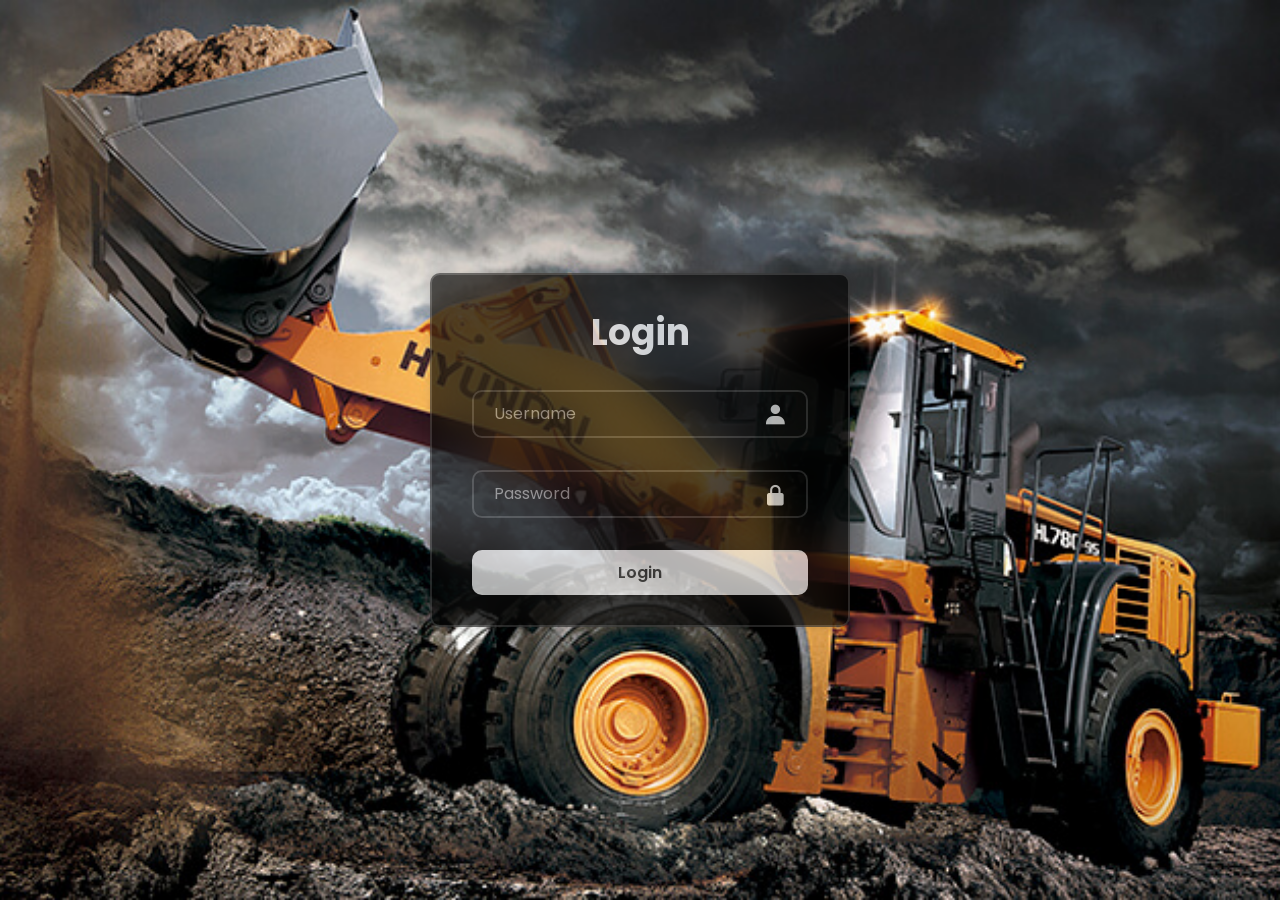
<file: index.html>
<!DOCTYPE html>
<html lang="en">
<head>
  <meta charset="UTF-8">
  <meta http-equiv="Content-Type" content="text/html">
  <meta name="viewport" content="width=device-width, initial-scale=1.0">
  <link href="https://unpkg.com/boxicons@2.1.4/css/boxicons.min.css" rel="stylesheet" type="text/css">
  <link rel="stylesheet" href="css/index.css" type="text/css">
  <title>Imacsa System</title>
</head>
<body>
  <main>
    <div id="login-1">
      <form name="form" id="login-form" autocomplete="off">
        <h1>Login</h1>
        <div class="input-user">
          <input type="text" id="username" name="username" placeholder="Username" required>
          <i class='bx bxs-user'></i>
        </div>
        <div class="input-password">
          <input type="password" id="password" name="password" placeholder="Password" required>
          <i class="bx bxs-lock-alt"></i>
        </div>
        <button type="submit" id="btn-login">Login</button>
        <br>
      </form>
    </div>
  </main>
  <script>
    document.getElementById('login-form').addEventListener('submit', function(e) {
      e.preventDefault();
      const login = document.getElementById('username').value.trim();
      const password = document.getElementById('password').value.trim();

      // Simulación local (clave fija para pruebas)
      if (login === 'admin' && password === '1234') {
        window.location.href = 'html/menu.html'; // Redirige al menú
      } else {
        alert('Incorrect credentials');
      }
    });
  </script>
</body>
</html>
</file>
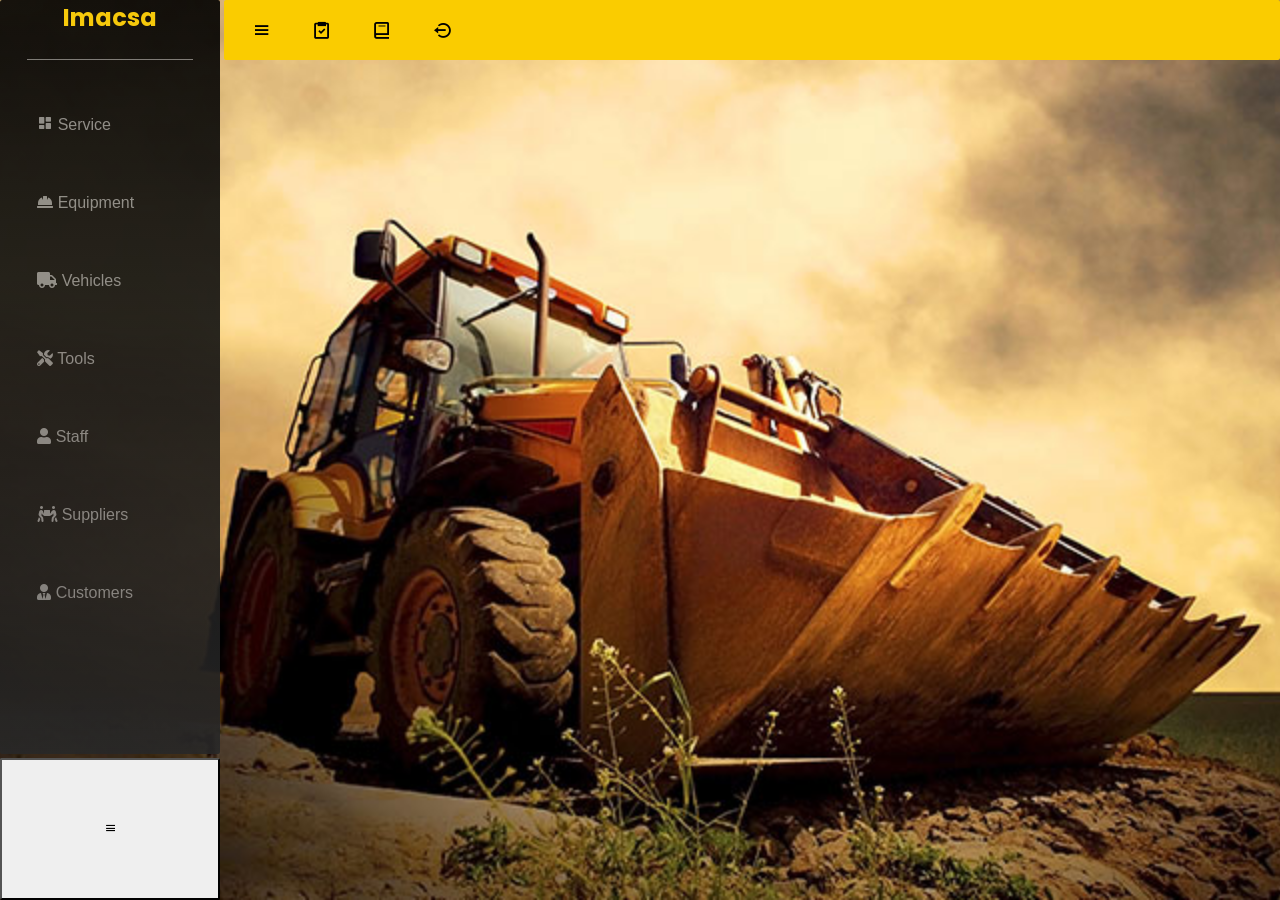
<file: html/setting.html>
<!DOCTYPE html>
<html lang="en">
<head>
    <meta charset="UTF-8">
    <meta http-equiv="Content-Type" content="text/html">
    <meta http-equiv="content-script-type" content="text/javascript">
    <meta http-equiv="content-style-type" content="text/css">
    <meta name="viewport" content="width=device-width, initial-scale=1.0">
    <link rel="stylesheet" href="../css/setting.css" type="text/css">
    <link href='https://unpkg.com/boxicons@2.1.4/css/boxicons.min.css' rel='stylesheet' type="text/css">
    <link rel="stylesheet" href="https://cdnjs.cloudflare.com/ajax/libs/font-awesome/5.15.3/css/all.min.css">
    <script src="../js/configuraciongeneral.js" type="text/javascript"></script>
    <script src="../js/ajuste.js" type="text/javascript"></script>
    <title>Setting</title>
</head>
<body class="grid-container">
  <header class="header">
    <div class="topnav">
      <a href="../html/menu.html"><i class='bx bx-menu'></i></a>
      <a href="../html/task.html"><i class='bx bx-task'></i></a>
      <a href="../html/book.html"><i class='bx bx-book'></i></a>
      <a href="../html/index.html"><i class='bx bx-log-out-circle'></i></a>
    </div>
  </header>
  <!--Boton hamburquesa-->
  <button class="menu-toggle" aria-label="Open menu" id="menuToggleBtn"><i class='bx bx-menu'></i></button>
    <aside class="sidebar" id="sidebarMenu">
      <div class="logo">
        <h1>Imacsa</h1>
        </div>
        <br>
        <button class="tablink" onclick="openPage('Dashboard', this, '#facc00')" id="defaultOpen"><i class='bx bxs-dashboard'></i>&nbsp;Service</button>
        <button class="tablink" onclick="openPage('Equipment', this, '#facc00')"><i class="fas fa-hard-hat"></i>&nbsp;Equipment</button>
        <button class="tablink" onclick="openPage('Vehicles', this, '#facc00')"><i class="fas fa-truck"></i>&nbsp;Vehicles</button>
        <button class="tablink" onclick="openPage('Tools', this, '#facc00')"><i class="fas fa-tools"></i>&nbsp;Tools</button>
        <button class="tablink" onclick="openPage('Staff', this, '#facc00')"><i class="fas fa-user"></i>&nbsp;Staff</button>
        <button class="tablink" onclick="openPage('Suppliers', this, '#facc00')"><i class="fas fa-people-carry"></i>&nbsp;Suppliers</button>
        <button class="tablink" onclick="openPage('Customers', this, '#facc00')"><i class="fas fa-user-tie"></i>&nbsp;Customers</button>
    </aside>
    <main class="main">
      <div id="Dashboard" class="tabcontent">
        <div class="printerarea">
          <div class="print1">
            <div class="printer1">
              <label for="" class="txtprinter">User Area</label>
              <br>
              <div class="formatoprint">
              <form action="" class="formuser">
                <div class="formprint1">
                  <input type="hidden" name="id25" id="id25">
                  <input type="text" name="u_name" id="u_name" placeholder="Name">
                  <input type="text" name="u_lastname" id="u_lastname" placeholder="Lastname">
                </div>
                <div class="formprint2">
                  <input type="text" name="u_login" id="u_login" placeholder="User">
                  <input type="password" name="u_password" id="u_password" placeholder="Password">
                  <button type="submit" class="btnset1">Add</button>
                </div>
              </form>
            </div>
            </div>
            <div class="printer4">
              <label for="">Create Company</label>
              <form action="">
                <input type="text" name="cc_company_name" id="cc_company_name" placeholder="company name">
                <input type="text" name="cc_address" id="cc_address" placeholder="Address">
                <input type="email" name="cc_email" id="cc_email" placeholder="Email">
                <input type="tel" name="cc_cellphone" id="cc_cellphone" placeholder="Cellphone">
                <button type="button">Add</button>
                <button type="button">Delete</button>
              </form>
            </div>
            <div class="printer2">
              <label for="">User and Password</label>
              <div class="user-management">
                <table id="usertable">
                  <thead>
                    <tr>
                      <th class="th01">Id</th>
                      <th class="th02">Lastname</th>
                      <th class="th03">Name</th>
                      <th class="th04">User</th>
                      <th class="th05">Password</th>
                      <th class="th06">Acction</th>
                    </tr>
                  </thead>
                  <tbody id="userpassList">
                    <!--las filas de usuario se insertan aqui dinamicamente-->
                  </tbody>
                </table>
              </div>
            </div>
          </div>
          <div class="print2">
            <div class="printer3">
              <div class="print-area">
                <label for="">Registry Company</label>
                <div class="registro_company">
                  <table id="usertable">
                    <thead>
                      <tr>
                        <th>Id</th>
                        <th>Company</th>
                        <th>Email</th>
                      </tr>
                    </thead>
                    <tbody id="userpassList">
                      <!--las filas de usuario se insertan aqui dinamicamente-->
                    </tbody>
                  </table>
                </div>
              </div>
            </div>
          </div>
        </div>
      </div>
      <div id="Equipment" class="tabcontent">
        <label class="titlepage1">Add and delete form configurations for heavy equipment</label>
        <br>
        <div class="settingheavyequipment">
          <div class="setting1">
              <div class="set1">
                  <!-- Equipment Classification -->
                  <div class="hq1">
                      <div id="form1" class="ttl1">
                          <label class="lb1">Equipment Classification</label>
                          <br>
                          <div class="formset1">
                              <form id="auxiliar1">
                                  <input type="hidden" id="id1">
                                  <input type="text" name="eq_classification" id="eq_classification" placeholder="Classification" class="hqinput1">
                                  <button type="submit" class="btnset1">Add</button>
                              </form>
                          </div>
                      </div>
                      <label class="lbt1">List of Classification</label>
                      <table class="tclassif">
                          <thead class="titulohead">
                              <tr class="trequipment">
                                  <th class="thequipment1"><h5>Id</h5></th>
                                  <th class="thequipment2"><h5>Classification</h5></th>
                                  <th class="thequipment3"><h5>Action</h5></th>
                              </tr>
                          </thead>
                          <tbody id="equipmentclassificationList">
                              <!-- Filas de clasificación se añadirán aquí -->
                          </tbody>
                      </table>
                  </div>
                  <!-- Equipment Year -->
                  <div class="hq2">
                      <div id="form2" class="ttl2">
                          <label class="lb2">Equipment Year</label>
                          <div class="formset2">
                              <form id="auxiliar2">
                                  <input type="hidden" id="id2">
                                  <input type="text" name="eq_modelyear" id="eq_modelyear" placeholder="Model Year" class="hqinput2">
                                  <button type="submit" class="btnset2">Add</button>
                              </form>
                          </div>
                      </div>
                      <label class="lbt2">List of Year</label>
                      <table class="tyear">
                          <thead class="titulohead2">
                              <tr class="tryear">
                                  <th class="thyear1">Id</th>
                                  <th class="thyear2">Year</th>
                                  <th class="thyear3">Action</th>
                              </tr>
                          </thead>
                          <tbody id="equipmentyearList">
                              <!-- Filas de años se añadirán aquí -->
                          </tbody>
                      </table>
                  </div>
                  <!-- Equipment Tire -->
                  <div class="hq3">
                      <div id="form3" class="ttl3">
                          <label class="lb3">Equipment Tire</label>
                          <div class="formset3">
                              <form id="auxiliar3">
                                  <input type="hidden" id="id3">
                                  <input type="text" name="eq_tire" id="eq_tire" placeholder="Tire" class="hqinput3">
                                  <button type="submit" class="btnset3">Add</button>
                              </form>
                          </div>
                      </div>
                      <label class="lbt3">List of Tire</label>
                      <table class="ttire">
                          <thead class="titulohead3">
                              <tr class="trtire">
                                  <th class="thtire1">Id</th>
                                  <th class="thtire2">Tire</th>
                                  <th class="thtire3">Action</th>
                              </tr>
                          </thead>
                          <tbody id="equipmenttireList">
                              <!-- Filas de llantas se añadirán aquí -->
                          </tbody>
                      </table>
                  </div>
                  <!-- Equipment Fuel -->
                  <div class="hq4">
                      <div id="form4" class="ttl4">
                          <label class="lb4">Equipment Fuel</label>
                          <div class="formset4">
                              <form id="auxiliar4">
                                  <input type="hidden" id="id4">
                                  <input type="text" name="hq_fuel" id="hq_fuel" placeholder="Fuel" class="hqinput4">
                                  <button type="submit" class="btnset4">Add</button>
                              </form>
                          </div>
                      </div>
                      <label class="lbt4">List of Fuel</label>
                      <table class="tfuel">
                          <thead class="titulohead4">
                              <tr class="trfuel">
                                  <th class="thfuel1">Id</th>
                                  <th class="thfuel2">Fuel</th>
                                  <th class="thfuel3">Action</th>
                              </tr>
                          </thead>
                          <tbody id="equipmentfuelList">
                              <!-- Filas de combustible se añadirán aquí -->
                          </tbody>
                      </table>
                  </div>
              </div>
          </div>
        </div>
      </div>
      <div id="Vehicles" class="tabcontent">
        <label class="titlepage2">Add and delete form configurations for Fleet Vehicles</label>
        <br>
        <div class="settingvehicle">
          <div class="settingvh">
            <div class="setvh">
              <!-- Vehicle Classification -->
              <div class="vh1">
                <div id="form5" class="ttl5">
                  <label class="lb5">Vehicles Classification</label>
                  <div class="formset5">
                    <form id="auxiliar5">
                      <input type="hidden" id="id5">
                      <input type="text" name="vh_classification" id="vh_classification" placeholder="Classification" class="vhinput5">
                      <button type="submit" class="btnset5">Add</button>
                    </form>
                  </div>
                </div>
                <label class="lbt5"> List Of Classification</label>
              <table class="tvclassif">
                <thead class="titulohead5">
                  <tr class="trvehicleclassification">
                    <th class="thvehicleclassification1">Id</th>
                    <th class="thvehicleclassification2">Classification</th>
                    <th class="thvehicleclassification3">Action</th>
                  </tr>
                </thead>
                <tbody id="vehicleclassificationList">
                  <!-- Filas de classification se añadirán aqui-->
                </tbody>
              </table>
              </div>
              <div class="vh2">
                <div id="form6" class="ttl6">
                  <label class="lb6">Vehicle Year</label>
                  <div class="formset6">
                    <form id="auxiliar6">
                      <input type="hidden" id="id6">
                      <input type="text" name="vh_modelyear" id="vh_modelyear" placeholder="Model Year" class="vhinput6">
                      <button type="submit" class="btnset6">Add</button>
                    </form>
                  </div>
                </div>
                <label class="lbt6">List of Model Year</label>
              <table class="tvyear">
                <thead class="titulohead6">
                  <tr class="trvehicleyear">
                    <th class="thvehicleyear1">Id</th>
                    <th class="thvehicleyear2">Model Year</th>
                    <th class="thvehicleyear3">Action</th>
                  </tr>
                </thead>
                <tbody id="vehiclemodelyearList">
                  <!--Filas de Años se añadirán aqui-->
                </tbody>
              </table>
              </div>
              <div class="vh3">
                <div id="form7" class="ttl7">
                  <label class="lb7">Vehicle Tire</label>
                  <div class="formset7">
                    <form id="auxiliar7">
                      <input type="hidden" id="id7">
                      <input type="text" name="vh_tire" id="vh_tire" placeholder="Tire Size" class="vhinput7">
                      <button type="submit" class="btnset7">Add</button>
                    </form>
                  </div>
                </div>
                <label class="lbt7"> Tire Size</label>
              <table class="tvtire">
                <thead class="titulohead7">
                  <tr class="trvehicletire">
                    <th class="thvehicletire1">Id</th>
                    <th class="thvehicletire2">Tire</th>
                    <th class="thvehicletire3">Action</th>
                  </tr>
                </thead>
                <tbody id="vehicletireList">
                  <!-- Filas de Llantas se añadiran aqui -->
                </tbody>
              </table>
              </div>
              <div class="vh4">
                <div id="form8" class="ttl8">
                  <label class="lb8">Vehicle Fuel</label>
                  <div class="formset8">
                    <form id="auxiliar8">
                      <input type="hidden" id="id8">
                      <input type="text" name="vh_fuel" id="vh_fuel" placeholder="Type Fuel" class="vhinput8">
                      <button type="submit" class="btnset8">Add</button>
                    </form>
                  </div>
                </div>
                <label class="lbt8">List of Fuel</label>
                <table class="tvfuel">
                  <thead class="titulohead8">
                    <tr class="trvehiclefuel">
                      <th class="thvehiclefuel1">Id</th>
                      <th class="thvehiclefuel2">Fuel</th>
                      <th class="thvehiclefuel3">Action</th>
                    </tr>
                  </thead>
                  <tbody id="vehiclefuelList">
                    <!-- Filas de Combustible se añadiran aqui -->
                  </tbody>
                </table>
              </div>
            </div>
          </div>
        </div>
        <br>
      </div>
      <div id="Tools" class="tabcontent">
        <label class="titlepage3">Add and delete form configurations for Tools</label>
        <br>
        <div class="settingtool">
          <div class="settingtl">
            <div class="settl">
              <div class="tool1">
                <div id="form9" class="ttl9">
                  <label class="lb9">Tools Classification</label>
                  <div class="formset9">
                    <form id="auxiliar9">
                      <input type="hidden" id="id9">
                      <input type="text" name="tl_classification" id="tl_classification" placeholder="Classification" class="tlinput9">
                      <button type="submit" class="btnset9">Add</button>
                    </form>
                  </div>
                </div>
                <label class="lbt9">List of Classification</label>
              <table class="ttclassification">
                <thead class="titulohead9">
                  <tr class="trtoolclassification">
                    <th class="thtoolclassification1">Id</th>
                    <th class="thtoolclassification2">Classification</th>
                    <th class="thtoolclassification3">Action</th>
                  </tr>
                </thead>
                <tbody id="toolclassificationList">
                  <!-- Filas de Clasification se añadiran aqui -->
                </tbody>
              </table>
              </div>
              <div class="tool2">
                <div id="form10" class="ttl10">
                  <label class="lb10">Tools Year</label>
                  <div class="formset10">
                    <form id="auxiliar10">
                      <input type="hidden" id="id10">
                      <input type="text" name="tl_year" id="tl_year" placeholder="Model Year" class="tlinput10">
                      <button type="submit" class="btnset10">Add</button>
                    </form>
                  </div>
                </div>
                <label class="lbt10"> List of Year</label>
              <table class="ttyear">
                <thead class="titulohead10">
                  <tr class="trtoolyear">
                    <th class="toolyear1">Id</th>
                    <th class="toolyear2">Year</th>
                    <th class="toolyear3">Action</th>
                  </tr>
                </thead>
                <tbody id="toolyearList">
                  <!-- Fila de años se añadiran aqui -->
                </tbody>
              </table>
              </div>
              <div class="tool3">
                <div id="form11" class="ttl11">
                  <label class="lb11">Tool Combustion</label>
                  <div class="formset11">
                    <form id="auxiliar11">
                      <input type="hidden" id="id11">
                      <input type="text" name="tl_combustion" id="tl_combustion" placeholder="Combustion" class="tlinput11">
                      <button type="submit" class="btnset11">Add</button>
                    </form>
                  </div>
                </div>
                <label class="lbt11">List of Combustion</label>
                <table class="ttcombustion">
                  <thead class="titulohead11">
                    <tr class="trtoolcombution">
                      <th class="thtoolcombustion1">Id</th>
                      <th class="thtoolcombustion2">Combustion</th>
                      <th class="thtoolcombustion3">Action</th>
                    </tr>
                  </thead>
                  <tbody id="toolcombustionList">
                    <!-- Filas de Combustion se añadiran aqui -->
                  </tbody>
                </table>
              </div>
              <div class="tool4">
                <div id="form12" class="ttl12">
                  <label class="lb12">Tool Detail</label>
                  <div class="formset12">
                    <form id="auxiliar12">
                      <input type="hidden" id="id12">
                      <input type="text" name="tl_detail" id="tl_detail" placeholder="Detail" class="tlinput12">
                      <button type="submit" class="btnset12">Add</button>
                    </form>
                  </div>
                </div>
                <label class="lbt12">List of Detail</label>
                <table class="ttdetail">
                  <thead class="titulohead12">
                    <tr class="trtooldetail">
                      <th class="thtooldetail1">Id</th>
                      <th class="thtooldetail2">Detail</th>
                      <th class="thtooldetail3">Action</th>
                    </tr>
                  </thead>
                  <tbody id="tooldetailList">
                    <!-- Filas de detalles se añadiran aqui -->
                  </tbody>
                </table>
              </div>
            </div>
          </div>
        </div>
        <br>
      </div>      
      <div id="Staff" class="tabcontent">
        <label class="titlepage4">Auxiliary staff data</label>
        <br>
        <div class="settingstaff">
          <div class="settingstf">
            <div class="setstf">
              <div class="staff1">
                <div id="form13" class="ttl13">
                  <label class="lb13">Staff Job</label>
                  <div class="formset13">
                    <form id="auxiliar13">
                      <input type="hidden" id="id13">
                      <input type="text" name="st_jobposition" id="st_jobposition" placeholder="Job Position" class="stfinput13">
                      <button type="submit" class="btnset13">Add</button>
                    </form>
                  </div>
                </div>
                <label class="lbt13">List of Job Position</label>
                <table class="tstfjob">
                  <thead class="titulohead13">
                    <tr class="trstaffjob">
                      <th class="thstaffjob1">Id</th>
                      <th class="thstaffjob2">Job</th>
                      <th class="thstaffjob3">Action</th>
                    </tr>
                  </thead>
                  <tbody id="staffjobposistionList">
                    <!-- Fila de position se añadiran aqui -->
                  </tbody>
                </table>
              </div>
              <div class="staff2">
                <div id="form14" class="ttl14">
                  <label class="lb14">Staff Working</label>
                  <div class="formset14">
                    <form id="auxiliar14">
                      <input type="hidden" id="id14">
                      <input type="text" name="st_rules" id="st_rules" placeholder="Working Rules" class="stfinput14">
                      <button type="submit" class="btnset14">Add</button>
                    </form>
                  </div>
                </div>
                <label class="lbt14">List of Working Rules</label>
                <table class="tstfrules">
                  <thead class="titulohead14">
                    <tr class="trstaffrules">
                      <th class="thstaffrules1">Id</th>
                      <th class="thstaffrules2">Rules</th>
                      <th class="thstaffrules3">Acttion</th>
                    </tr>
                  </thead>
                  <tbody id="staffworkingList">
                    <!-- Lista regla se añadiran aqui -->
                  </tbody>
                </table>
              </div>
              <div class="staff3">
                <div id="form15" class="ttl15">
                  <label class="lb15">Staff Hours</label>
                  <div class="formset15">
                    <form id="auxiliar15">
                      <input type="hidden" id="id15">
                      <input type="text" name="st_hours" id="st_hours" placeholder="Working Hours" class="stfinput15">
                      <button type="submit" class="btnset15">Add</button>
                    </form>
                  </div>
                </div>
                <label class="lbt15">List of Working Hours</label>
                <table class="tstfhours">
                  <thead class="tilulohead15">
                    <tr class="trstaffhours">
                      <th class="thstaffhours1">Id</th>
                      <th class="thstaffhours2">Hours</th>
                      <th class="thstaffhours3">Action</th>
                    </tr>
                  </thead>
                  <tbody id="staffhoursList">
                    <!-- Lista de horas se añadiran aqui -->
                  </tbody>
                </table>
              </div>
              <div class="staff4">
                <div id="form16" class="ttl16">
                  <label class="lb16">Staff Contract</label>
                  <div class="formset16">
                    <form id="auxiliar16">
                      <input type="hidden" id="id16">
                      <input type="text" name="st_contract" id="st_contract" placeholder="Hire" class="stfinput16">
                      <button type="submit" class="btnset16">Add</button>
                    </form>
                  </div>
                </div>
                <label class="lbt16">List of Contract</label>
                <table class="tablestaffcontract">
                  <thead class="titulohead16">
                    <tr class="trstaffcontract">
                      <th class="thstaffcontract1">Id</th>
                      <th class="thstaffcontract2">Contract</th>
                      <th class="thstaffcontract3">Action</th>
                    </tr>
                  </thead>
                  <tbody id="staffcontractList">
                    <!-- Lista de contrato se añadiran aqui -->
                  </tbody>
                </table>
              </div>
            </div>
          </div>
        </div>
        <br>
      </div>      
      <div id="Suppliers" class="tabcontent">
        <label class="titlepage5">Auxiliary Suppliers Data</label>
        <br>
        <div class="settingsupplier">
          <div class="settingspp">
            <div class="setsupplier">
              <div class="spp1">
                <div id="form17" class="ttl17">
                  <label class="lb17">Supplier Type</label>
                  <div class="formset17">
                    <form id="auxiliar17">
                      <input type="hidden" id="id17">
                      <input type="text" name="sp_type" id="sp_type" placeholder="Product or Service" class="sppinput17">
                      <button type="submit" class="btnset17">Add</button>
                    </form>
                  </div>
                </div>
                <label class="lbt17">List Type of Supplier</label>
                <table class="tspptype">
                  <thead class="titulohead17">
                    <tr class="trsuppliertype">
                      <th class="thsuppliertype1">Id</th>
                      <th class="thsuppliertype2">Type</th>
                      <th class="thsuppliertype3">Action</th>
                    </tr>
                  </thead>
                  <tbody id="suppliertypeList">
                    <!-- Lista de tipo de proveedor se añadiran aqui -->
                  </tbody>
                </table>
              </div>
              <div class="spp2">
                <div id="form18" class="ttl18">
                  <label class="lb18">Supplier Classification</label>
                  <div class="formset18">
                    <form id="auxiliar18">
                      <input type="hidden" id="id18">
                      <input type="text" name="sp_classification" id="sp_classification" placeholder="Classification" class="sppinput18">
                      <button type="submit" class="btnset18">Add</button>
                    </form>
                  </div>
                </div>
                <label class="lbt18">List of Classification</label>
                <table class="tsppclassification">
                  <thead class="titulohead18">
                    <tr class="trsupplierclassification">
                      <th class="thsupplierclassification1">Id</th>
                      <th class="thsupplierclassification2">Classification</th>
                      <th class="thsupplierclassification3">Action</th>
                    </tr>
                  </thead>
                  <tbody id="supplierclassificationList">
                    <!-- Lista de Clasificacion se añadiran aqui -->
                  </tbody>
                </table>
              </div>
              <div class="spp3">
                <div id="form19" class="ttl19">
                  <label class="lb19"> Supplier Financing</label>
                  <div class="formset19">
                    <form id="auxiliar19">
                      <input type="hidden" id="id19">
                      <input type="text" name="sp_financing" id="sp_financing" placeholder="Financing" class="sppinput19">
                      <button type="submit" class="btnset19">Add</button>
                    </form>
                  </div>
                </div>
                <label class="lbt19">List of financing</label>
                <table class="tsppfinancing">
                  <thead class="titulohead19">
                    <tr class="trsupplierfinancing">
                      <th class="thsupplierfinancing1">Id</th>
                      <th class="thsupplierfinancing2">Financing</th>
                      <th class="thsupplierfinancing3">Action</th>
                    </tr>
                  </thead>
                  <tbody id="supplierfinancingList">
                    <!-- Lista de financiamiento se añadiran aqui-->
                  </tbody>
                </table>
              </div>
              <div class="spp4">
                <div id="form20" class="ttl20">
                  <label class="lb20">Supplier Credit</label>
                  <div class="formset20">
                    <form id="auxiliar20">
                      <input type="hidden" id="id20">
                      <input type="text" name="sp_credit" id="sp_credit" placeholder="Credit Term" class="sppinput20">
                      <button type="submit" class="btnset20">Add</button>
                    </form>
                  </div>
                </div>
                <label class="lbt20">List of Credit</label>
                <table class="tsppcredit">
                  <thead class="titulohead20">
                    <tr class="trsuppliercredit">
                      <th class="thsuppliercredit1">Id</th>
                      <th class="thsuppliercredit2">Credit</th>
                      <th class="thsuppliercredit3">Action</th>
                    </tr>
                  </thead>
                  <tbody id="suppliercreditList">
                    <!-- Lista de credito se añadira a qui -->
                  </tbody>
                </table>
              </div>
            </div>
          </div>
        </div>
        <br>
      </div>      
      <div id="Customers" class="tabcontent">
        <label class="titlepage6">Auxiliary Customers Data</label>
        <br>
        <div class="settingcustomer">
          <div class="settingctm">
            <div class="setctm">
              <div class="ctm1">
                <div id="form21" class="ttl21">
                  <label class="lb21">Customer Type</label>
                  <div class="formset21">
                    <form id="auxiliar21">
                      <input type="hidden" id="id21">
                      <input type="text" name="ct_type" id="ct_type" placeholder="Customer Type" class="ctminput21">
                      <button type="submit" class="btnset21">Add</button>
                    </form>
                  </div>
                </div>
                <label class="lbt21">List of Type</label>
                <table class="tctmtype">
                  <thead class="titulohead21">
                    <tr class="trcustomertype">
                      <th class="thcustomertype1">Id</th>
                      <th class="thcustomertype2">Type</th>
                      <th class="thcustomertype3">Action</th>
                    </tr>
                  </thead>
                  <tbody id="customertypeList">
                    <!-- Lista de tipo se añadira aqui -->
                  </tbody>
                </table>
              </div>
              <div class="ctm2">
                <div id="form22" class="ttl22">
                  <label class="lb22">Customer Classification</label>
                  <div class="formset22">
                    <form id="auxiliar22">
                      <input type="hidden" id="id22">
                      <input type="text" name="ct_classification" id="ct_classification" placeholder="Classification" class="ctminput22">
                      <button type="submit" class="btnset22">Add</button>
                    </form>
                  </div>
                </div>
                <label class="lbt22">List of Classification</label>
                <table class="tctmclassification">
                  <thead class="titulohead22">
                    <tr class="trcustomerclassfication">
                      <th class="thcustomerclassification1">Id</th>
                      <th class="thcustomerclassification2">Classification</th>
                      <th class="thcustomerclassification3">Action</th>
                    </tr>
                  </thead>
                  <tbody id="customerclassificationList">
                    <!-- Lista de clasification se añadiran aqui-->
                  </tbody>
                </table>
              </div>
              <div class="ctm3">
                <div id="form23" class="ttl23">
                  <label class="lb23">Customer Credit</label>
                  <div class="formset23">
                    <form id="auxiliar23">
                      <input type="hidden" id="id23">
                      <input type="text" name="ct_credit" id="ct_credit" placeholder="Available Credit" class="ctminput23">
                      <button type="submit" class="btnset23">Add</button>
                    </form>
                  </div>
                </div>
                <label class="lbt23">List of Credit</label>
                <table class="tctmcredit">
                  <thead class="titulohead23">
                    <tr class="trcustomercredit">
                      <th class="thcustomercredit1">Id</th>
                      <th class="thcustomercradit2">Credit</th>
                      <th class="thcustomercredit3">Action</th>
                    </tr>
                  </thead>
                </table>
              </div>
              <div class="ctm4">
                <div id="form24" class="ttl24">
                  <label class="lb24">Customer Duration</label>
                  <div class="formset24">
                    <form id="auxiliar24">
                      <input type="hidden" id="id24">
                      <input type="text" name="ct_duration" id="ct_duration" placeholder="Credit Duration" class="ctminput24">
                      <button type="submit" class="btnset24">Add</button>
                    </form>
                  </div>
                </div>
                <label class="lbt24">List of Credit Duration</label>
                <table class="tctmduration">
                  <thead class="titulohead24">
                    <tr class="tcustomerduration">
                      <th class="thcustomerduration1">Id</th>
                      <th class="thcustomerduration2">Duration</th>
                      <th class="thcustomerduration3">Action</th>
                    </tr>
                  </thead>
                  <tbody id="customerdurationList">
                    <!-- Lista de duracion se añadiran aqui -->
                  </tbody>
                </table>
              </div>
            </div>
          </div>
        </div>
        <br>
      </div>      
    </main>
<script>
const menuToggleBtn = document.getElementById('menuToggleBtn');
const sidebarMenu = document.getElementById('sidebarMenu');
menuToggleBtn.addEventListener('click', function() {
  sidebarMenu.classList.toggle('open');
});
</script>
</body>

</html>
</file>
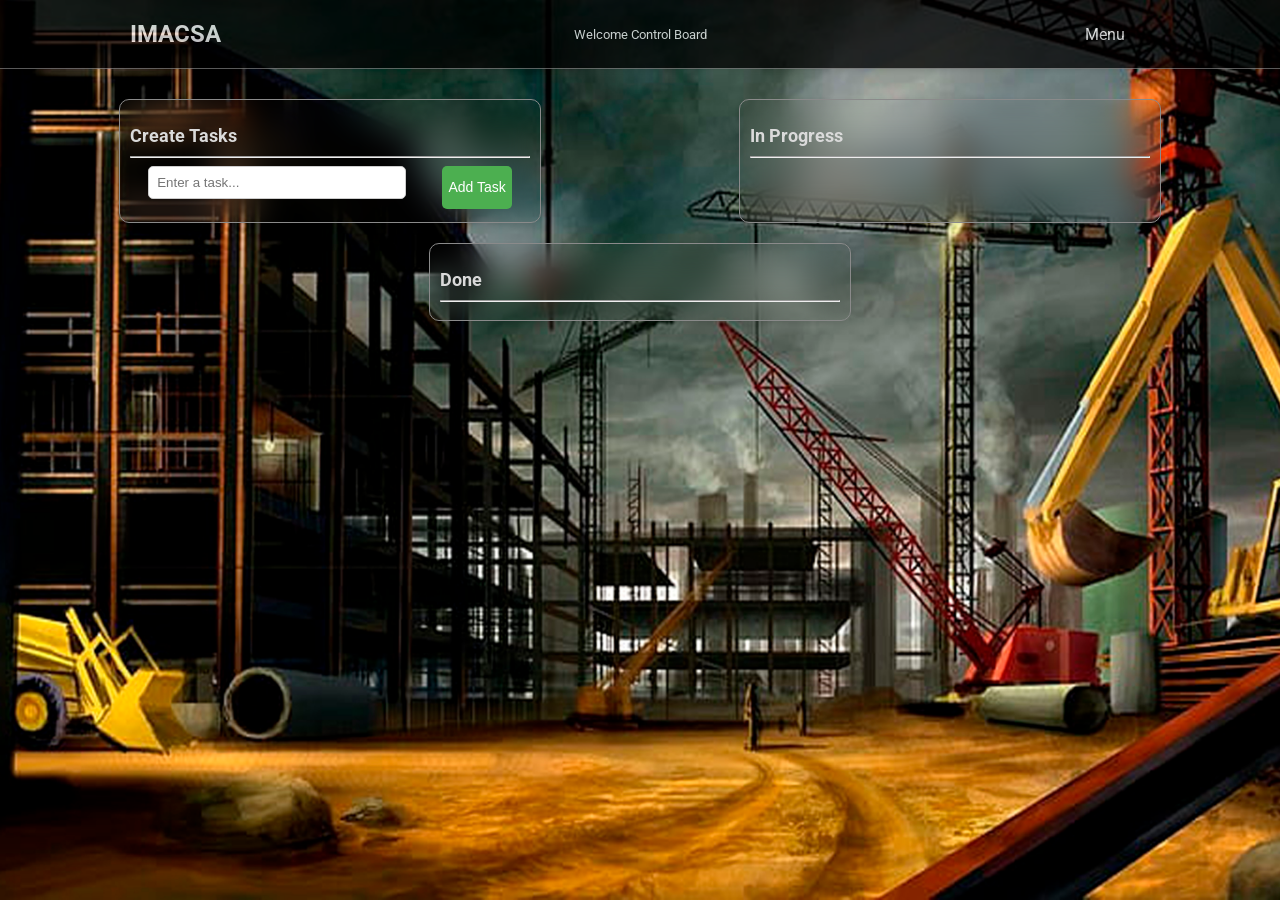
<file: assets/html/control.html>
<!DOCTYPE html>
<html lang="en">

<head>
    <meta charset="UTF-8">
    <meta name="viewport" content=
"width=device-width, initial-scale=1.0">
    <title>Control</title>
    <link rel="stylesheet" href="/assets/css/control.css">
    <link rel="stylesheet" href=
"https://fonts.googleapis.com/css?family=Roboto:300,400,500,700&display=swap">
</head>

<body>
    <div class="head">
        <div class="imacsa">
            <h1>IMACSA</h1>
        </div>
        <div class="txt1">
            <small>Welcome Control Board</small>
        </div>
        <div class="submenu">
            <a href="/menu.html">Menu</a>
        </div>
    </div>
    <div class="board">
        <div class="column" id="todo" ondrop="drop(event, 'todo')" 
            ondragover="allowDrop(event)">
            <h2>Create Tasks</h2>
            <hr>
            <div class="tasks-in-btn">
                <input type="text" id="taskInput" class="task-input" 
                    placeholder="Enter a task..."
                    oninput="capitalizeInput(this)">
                <button class="add-task-btn" onclick="addTask('todo')">
                    Add Task
                </button>
            </div>
            <div class="task-container"></div>
        </div>

        <div class="column" id="in-progress" 
            ondrop="drop(event, 'in-progress')" 
            ondragover="allowDrop(event)">
            <h2>In Progress</h2>
            <hr>
            <div class="task-container"></div>
        </div>
        <div class="column" id="done" 
            ondrop="drop(event, 'done')" 
            ondragover="allowDrop(event)">
            <h2>Done</h2>
            <hr>
            <div class="task-container"></div>
        </div>
    </div>

    <script src="/assets/js/control.js"></script>
</body>

</html>
</file>
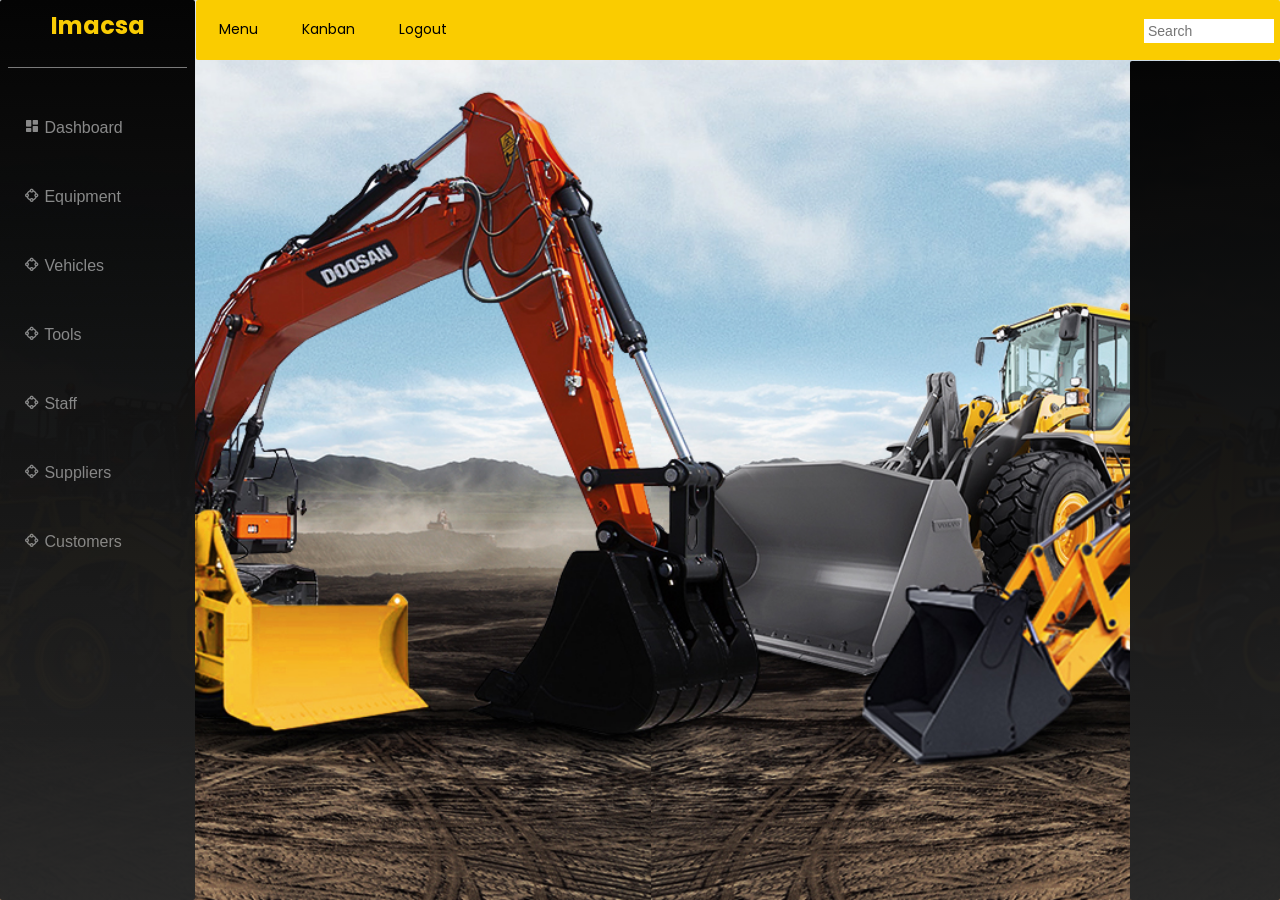
<file: assets/html/registry.html>
<!DOCTYPE html>
<html lang="en">
<head>
    <meta charset="UTF-8">
    <meta name="viewport" content="width=device-width, initial-scale=1.0">
    <link rel="stylesheet" href="/assets/css/registry.css">
    <link href='https://unpkg.com/boxicons@2.1.4/css/boxicons.min.css' rel='stylesheet'>
    <script src="https://ajax.googleapis.com/ajax/libs/jquery/3.5.1/jquery.min.js"></script>
    <script src="/assets/js/configuraciongeneral.js"></script>
    <title>Registry</title>
</head>
<body class="grid-container">
    <header class="header">
      <div class="topnav">
        <a href="">Menu</a>
        <a href="">Kanban</a>
        <a href="">Logout</a>
        <input type="text" name="" id="" placeholder="Search">
      </div>
    </header>
    <nav class="navbar">
    </nav>
    <aside class="sidebar">
        <div class="logo">
          <h1>Imacsa</h1>
        </div>
        <br>
        <button class="tablink" onclick="openPage('Dashboard', this, '#facc00')" id="defaultOpen"><i class='bx bxs-dashboard'></i>&nbsp;Dashboard</button>
        <button class="tablink" onclick="openPage('Equipment', this, '#facc00')"><i class='bx bx-shape-circle'></i>&nbsp;Equipment</button>
        <button class="tablink" onclick="openPage('Vehicles', this, '#facc00')"><i class='bx bx-shape-circle'></i>&nbsp;Vehicles</button>
        <button class="tablink" onclick="openPage('SmallTools', this, '#facc00')"><i class='bx bx-shape-circle'></i>&nbsp;Tools</button>
        <button class="tablink" onclick="openPage('Staff', this, '#facc00')"><i class='bx bx-shape-circle'></i>&nbsp;Staff</button>
        <button class="tablink" onclick="openPage('Suppliers', this, '#facc00')"><i class='bx bx-shape-circle'></i>&nbsp;Suppliers</button>
        <button class="tablink" onclick="openPage('Customers', this, '#facc00')"><i class='bx bx-shape-circle'></i>&nbsp;Customers</button>

    </aside>
    <main class="main">
      <div id="Dashboard" class="tabcontent">
        <div class="contenedor1">
          <div class="titulo1">
            <h3>Dashboard<small>  | resumen de todos los modulo del programa</small></h3>
          </div>
          <br>
          <div class="reportcard">
            <div class="report">
              <i class='bx bxs-dollar-circle'></i>
              <label for="">Investment</label>
              <br>
              <label for="">U$100,000.00</label>
            </div>
            <div class="report">
              <i class='bx bx-money'></i>
              <label for="">Income</label>
              <br>
              <label for="">U$160,000.00</label>
            </div>
            <div class="report">
              <i class='bx bx-money-withdraw'></i>
              <label for="">Bill</label>
              <br>
              <label for="">U$245,000.00</label>
            </div>
            <div class="report">
              <i class='bx bxs-coin'></i>
              <label for="">Cost</label>
              <br>
              <label for="">U$129,000.00</label>
            </div>
          </div>
        </div>
      </div>
      <div id="Equipment" class="tabcontent">
        <h3>Heavy Equipment</h3>
        <br>
        <div class="bloque">
        <button class="botones" onclick="page('Registry', 'event')">Registry</button>
        <button class="botones" onclick="page('Investment', 'event')">Inventory</button>
        <button class="botones" onclick="page('Rent', 'event')">Rent</button>
        </div>

        <div id="Registry" class="contenido">
          <div class="ttle">
            <h4>Registry New Heavy Equipment</h4>
          </div>
          <div class="formulario1">
            <form action="" method="get">
              <div class="for1">
                <input type="text" name="" id="id" placeholder="ID" disabled>
                <input type="date" name="" id="date">
              </div>
              <br>
              <div class="for2">
                <input type="date" name="" id="purchase_date" placeholder="Purchase date">
                <input type="text" name="" id="code" placeholder="Code">
                <select name="" id="classification">
                  <option value="">Classification</option>
                </select>
                <select name="" id="year">
                  <option value="">Equipment Year</option>
                </select>
              </div>
              <br>
              <div class="for3">
                <input type="text" name="" id="make" placeholder="Make">
                <input type="text" name="" id="model" placeholder="Model">
                <input type="text" name="" id="series" placeholder="Series">
                <input type="text" name="" id="gps" placeholder="GPS">
              </div>
              <br>
              <div class="for4">
                <select name="" id="tire">
                  <option value="">Tire Size</option>
                </select>
                <input type="text" name="" id="detail" placeholder="Tire Detail">
                <input type="text" name="" id="engine" placeholder="Engine">
                <input type="text" name="" id="engine_power" placeholder="Engine Power">
              </div>
              <br>
              <div class="for5">
                <select name="" id="type_fuel">
                  <option value="">Type Fuel</option>
                </select>
                <input type="text" name="" id="description" placeholder="Description">
                <input type="text" name="" id="cost" placeholder="Cost">
              </div>
              <div class="for6">
                <input type="button" value="Save">
                <input type="button" value="Edit">
              </div>
            </form>
          </div>
        </div>
        <div id="Investment" class="contenido">
          <div class="ttl2">
            <h4>List of Inventory</h4>
          </div>
          <div class="tableform">
            <table>
              <thead>
                <tr>
                  <th>Id</th>
                  <th>Make</th>
                  <th>Model</th>
                  <th>Series</th>
                  <th>Year</th>
                  <th>U$ Cost</th>
                </tr>
              </thead>
              <tbody>
                <tr>
                  <td>1</td>
                  <td>Caterpillar</td>
                  <td>CR255X</td>
                  <td>SA000255LA005</td>
                  <td>2020</td>
                  <td>145,000.00</td>
                </tr>
                <tr>
                  <td></td>
                  <td></td>
                  <td></td>
                  <td></td>
                  <td></td>
                  <td></td>
                </tr>
                <tr>
                  <td></td>
                  <td></td>
                  <td></td>
                  <td></td>
                  <td></td>
                  <td></td>
                </tr>
                <tr>
                  <td></td>
                  <td></td>
                  <td></td>
                  <td></td>
                  <td></td>
                  <td></td>
                </tr>
                <tr>
                  <td></td>
                  <td></td>
                  <td></td>
                  <td></td>
                  <td></td>
                  <td></td>
                </tr>
                <tr>
                  <td></td>
                  <td></td>
                  <td></td>
                  <td></td>
                  <td></td>
                  <td></td>
                </tr>
                <tr>
                  <td></td>
                  <td></td>
                  <td></td>
                  <td></td>
                  <td></td>
                  <td></td>
                </tr>
                <tr>
                  <td></td>
                  <td></td>
                  <td></td>
                  <td></td>
                  <td></td>
                  <td></td>
                </tr>
                <tr>
                  <td></td>
                  <td></td>
                  <td></td>
                  <td></td>
                  <td></td>
                  <td></td>
                </tr>
                <tr>
                  <td></td>
                  <td></td>
                  <td></td>
                  <td></td>
                  <td></td>
                  <td></td>
                </tr>
              </tbody>
            </table>
          </div>
        </div>
        <div id="Rent" class="contenido">
          <div class="rentcnt">
            <div>
              <h4>Service of Rent</h4>
            </div>
            <br>
            <div></div>
            <div></div>
          </div>

        </div>
      
      </div>
      <div id="Vehicles" class="tabcontent">
        <h3>Fleet Vehicles</h3>
        <br>
        <div class="bloque1">
          <button class="btnfv" onclick="page1('Registry1', 'event1')">Registry</button>
          <button class="btnfv" onclick="page1('Inventory1', 'event1')">Inventory</button>
          <button class="btnfv" onclick="page1('Rent1', 'event1')">Rent</button>
        </div>

        <div id="Registry1" class="ctd1">
          <div class="ttle">
            <h4>Registry New Fleet Vehicles</h4>
          </div>
          <div class="formulario1">
            <form action="" method="get">
              <div class="for1">
                <input type="text" name="" id="id" placeholder="ID">
                <input type="date" name="" id="date">
              </div>
              <br>
              <div class="for2">
                <input type="date" name="" id="purchase_date">
                <select name="" id="classification">
                  <option value="">Classification</option>
                </select>
                <input type="text" name="" id="code" placeholder="Code">
                <select name="" id="year">
                  <option value="">Equipment Year</option>
                </select>
              </div>
              <br>
              <div class="for3">
                <input type="text" name="" id="make" placeholder="Make">
                <input type="text" name="" id="model" placeholder="Model">
                <input type="text" name="" id="vin_number" placeholder="VIN">
                <input type="text" name="" id="color" placeholder="Color">
              </div>
              <br>
              <div class="for4">
                <select name="" id="tire">
                  <option value="">Tire Size</option>
                </select>
                <input type="text" name="" id="gps" placeholder="GPS">
                <select name="" id="fuel">
                  <option value="">Type of Fuel</option>
                </select>
                <input type="text" name="" id="engine" placeholder="Engine">
              </div>
              <br>
              <div class="for5">
                <input type="text" name="" id="engine_power" placeholder="Engine Power">
                <input type="text" name="" id="plate_number" placeholder="Plate Number">
                <input type="text" name="" id="registrationdue" placeholder="Registration Due">
                <input type="text" name="" id="propietity" placeholder="Propietity">
              </div>
              <br>
              <div class="for6">
                <input type="text" name="" id="description" placeholder="Description">
                <input type="text" name="" id="cost" placeholder="Cost">
              </div>
            </form>
          </div>
        </div>

        <div id="Inventory1" class="ctd1">
          <label for="">Registry General</label>
        </div>

        <div id="Rent1" class="ctd1">
          <label for="">Service of Rent</label>
        </div>
      </div>
      <div id="SmallTools" class="tabcontent">
        <h3>Tools</h3>
        <br>
        <div class="bloque2">
          <button class="btnst" onclick="page2('Registro', 'evento')">Registry</button>
          <button class="btnst" onclick="page2('Inventario', 'evento')">Inventory</button>
          <button class="btnst" onclick="page2('Renta', 'evento')">Rent</button>
        </div>

        <div id="Registro" class="ctd2">
          <h4>New Small Tools Registry</h4>
        </div>

        <div id="Inventario" class="ctd2">
          <label for="">List of Inventory</label>
        </div>

        <div id="Renta" class="ctd2">
          <label for="">Service of Rent</label>
        </div>
      </div>
      <div id="Staff" class="tabcontent">
        <h3>Staff</h3>
        <br>
        <div class="bloque3">
          <button class="btnsf" onclick="page3('Registramos', 'event3')">Registry</button>
          <button class="btnsf" onclick="page3('Lista', 'event3')">List Staff</button>
          <button class="btnsf" onclick="page3('Gastos', 'event3')">Bill</button>
        </div>

        <div id="Registramos" class="ctd3">
          <label for="">Registry Staff</label>
        </div>

        <div id="Lista" class="ctd3">
          <label for="">List of Staff</label>
        </div>

        <div id="Gastos" class="ctd3">
          <label for="">Registry Bill</label>
        </div>
      </div>
      <div id="Suppliers" class="tabcontent">
        <h3>Suppliers</h3>
        <br>
        <div class="bloque4">
          <button class="btnsp" onclick="page4('Creamos', 'event4')">Registry</button>
          <button class="btnsp" onclick="page4('Listamos', 'event4')">List</button>
          <button class="btnsp" onclick="page4('Costo', 'event4')">Cost</button>
        </div>

        <div id="Creamos" class="ctd4">
          <label for="">Registry Suppliers</label>
        </div>

        <div id="Listamos" class="ctd4">
          <label for="">List Suppliers</label>
        </div>

        <div id="Costo" class="ctd4">
          <label for="">Cost of Inventory</label>
        </div>
      </div>
      <div id="Customers" class="tabcontent">
        <h3>Customers</h3>
        <br>
        <div class="bloque5">
          <button class="btnct" onclick="page5('Registare', 'event5')">Registry</button>
          <button class="btnct" onclick="page5('Listo', 'event5')">List</button>
          <button class="btnct" onclick="page5('Ingresos', 'event5')">Income</button>
        </div>

        <div id="Registare" class="ctd5">
          <label for="">Registry Customers</label>
        </div>

        <div id="Listo" class="ctd5">
          <label for="">List Customer</label>
        </div>

        <div id="Ingresos" class="ctd5">
          <label for="">Income Customers</label>
        </div>
      </div>

    </main>    
</body>
</html>
</file>
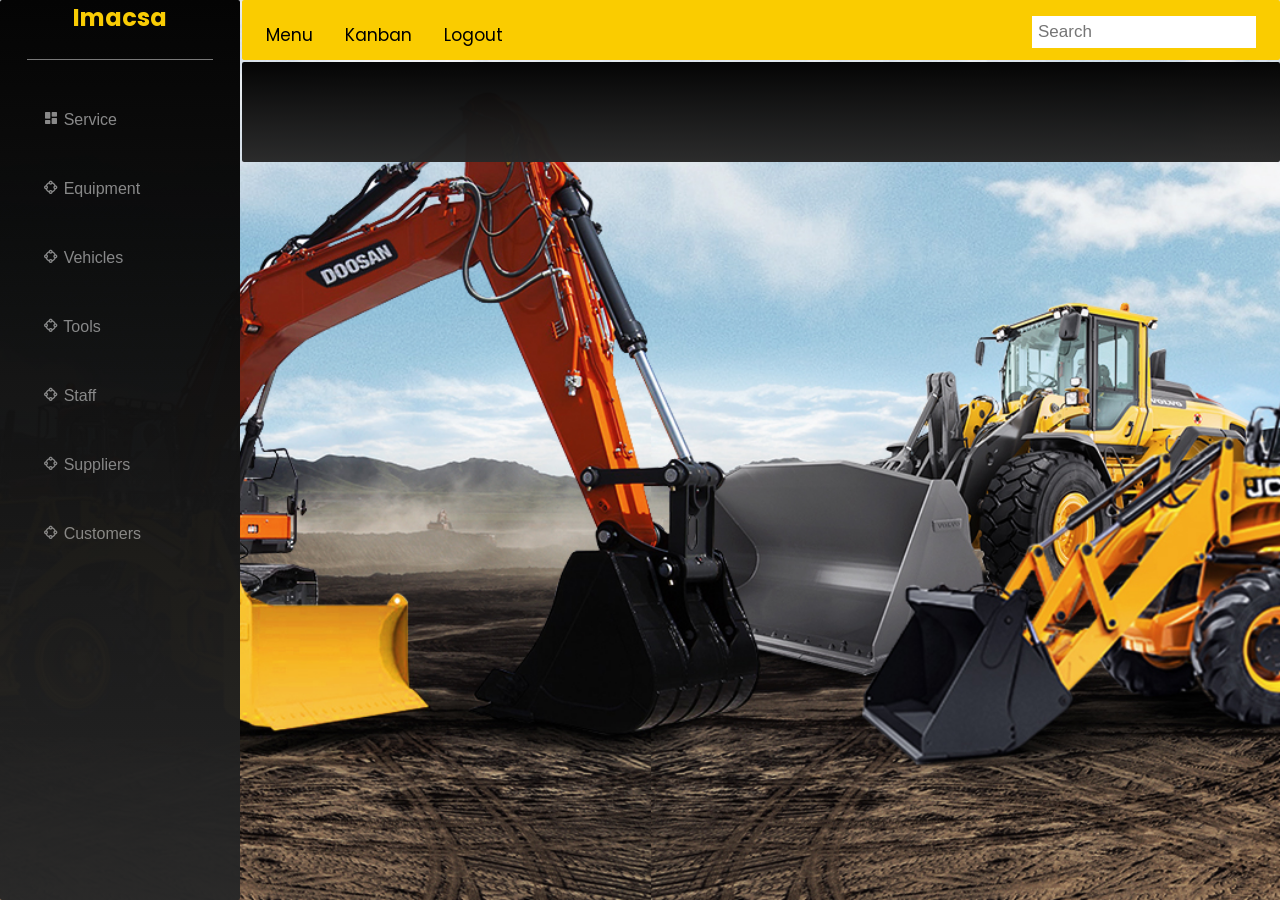
<file: assets/html/setting.html>
<!DOCTYPE html>
<html lang="en">
<head>
    <meta charset="UTF-8">
    <meta name="viewport" content="width=device-width, initial-scale=1.0">
    <link rel="stylesheet" href="/assets/css/configuraciongeneral.css">
    <link href='https://unpkg.com/boxicons@2.1.4/css/boxicons.min.css' rel='stylesheet'>
    <script src="https://ajax.googleapis.com/ajax/libs/jquery/3.5.1/jquery.min.js"></script>
    <script src="/assets/js/configuraciongeneral.js"></script>
    <title>Setting</title>
</head>
<body class="grid-container">
    <header class="header">
      <div class="topnav">
        <a href="">Menu</a>
        <a href="">Kanban</a>
        <a href="">Logout</a>
        <input type="text" name="" id="" placeholder="Search">
      </div>
    </header>
    <nav class="navbar">
    </nav>
    <aside class="sidebar">
        <div class="logo">
          <h1>Imacsa</h1>
        </div>
        <br>
        <button class="tablink" onclick="openPage('Dashboard', this, '#facc00')" id="defaultOpen"><i class='bx bxs-dashboard'></i>&nbsp;Service</button>
        <button class="tablink" onclick="openPage('Equipment', this, '#facc00')"><i class='bx bx-shape-circle'></i>&nbsp;Equipment</button>
        <button class="tablink" onclick="openPage('Vehicles', this, '#facc00')"><i class='bx bx-shape-circle'></i>&nbsp;Vehicles</button>
        <button class="tablink" onclick="openPage('SmallTools', this, '#facc00')"><i class='bx bx-shape-circle'></i>&nbsp;Tools</button>
        <button class="tablink" onclick="openPage('Staff', this, '#facc00')"><i class='bx bx-shape-circle'></i>&nbsp;Staff</button>
        <button class="tablink" onclick="openPage('Suppliers', this, '#facc00')"><i class='bx bx-shape-circle'></i>&nbsp;Suppliers</button>
        <button class="tablink" onclick="openPage('Customers', this, '#facc00')"><i class='bx bx-shape-circle'></i>&nbsp;Customers</button>

    </aside>
    <main class="main">
      <div id="Dashboard" class="tabcontent">
        <div class="ttl1">
          <h3>Setting of Services</h3>
        </div>
        </div>
      </div>
      <div id="Equipment" class="tabcontent">
        <label>Add and delete form configurations for heavy equipment</label>
        <br>
        <div class="settingheavyequipment">
          <div class="setting1">
            <div class="set1">
              <div class="hq1">
                <div class="ttl1">
                  <label>Add Machinery Classification</label>
                </div>
                <div class="formset1">
                  <form action="">
                    <input type="text" name="" id="" placeholder="Classification" class="hqinput1">
                  </form>
                  <input type="button" value="Add" class="btnset1">
                  <input type="button" value="Delete" class="btnset1">
                </div>
              </div>
              <div class="hq2">
                <div class="ttl1">
                  <label>Add Equipment Year</label>
                </div>
                <div class="formset2">
                  <form action="">
                    <input type="text" name="" id="" placeholder="Year" class="hqinput2">
                  </form>
                  <input type="button" value="Add" class="btnset2">
                  <input type="button" value="Delete" class="btnset2">
                </div>
              </div>
              <div class="hq3">
                <div class="ttl1">
                  <label>Add Tire System</label>
                </div>
                <div class="formset3">
                  <form action="">
                    <input type="text" name="" id="" placeholder="Tire" class="hqinput3">
                  </form>
                  <input type="button" value="Add" class="btnset3">
                  <input type="button" value="Delete" class="btnset3">
                </div>
              </div>
              <div class="hq4">
                <div class="ttl1">
                  <label>Add Fuel Type</label>
                </div>
                <div class="formset4">
                  <form action="">
                    <input type="text" name="" id="" placeholder="Fuel" class="hqinput4">
                  </form>
                  <input type="button" value="Add" class="btnset4">
                  <input type="button" value="Delete" class="btnset4">
                </div>
              </div>
            </div>
          </div>
          <div class="setting2">
            <div class="set2">
              <div class="hq5">
                <label for="" class="lb5">List of Classification</label>
                <table>
                  <thead>
                    <tr>
                      <th>Id</th>
                      <th>Classification</th>
                    </tr>
                  </thead>
                  <tbody>
                    <tr>
                      <td></td>
                      <td></td>
                    </tr>
                    <tr>
                      <td></td>
                      <td></td>
                    </tr>
                    <tr>
                      <td></td>
                      <td></td>
                    </tr>
                    <tr>
                      <td></td>
                      <td></td>
                    </tr>
                    <tr>
                      <td></td>
                      <td></td>
                    </tr>
                    <tr>
                      <td></td>
                      <td></td>
                    </tr>
                  </tbody>
                </table>
              </div>
              <div class="hq6">
                <label for="" class="lb5">List of Year</label>
                <table>
                  <thead>
                    <tr>
                      <th>Id</th>
                      <th>Year</th>
                    </tr>
                  </thead>
                  <tbody>
                    <tr>
                      <td></td>
                      <td></td>
                    </tr>
                    <tr>
                      <td></td>
                      <td></td>
                    </tr>
                    <tr>
                      <td></td>
                      <td></td>
                    </tr>
                    <tr>
                      <td></td>
                      <td></td>
                    </tr>
                    <tr>
                      <td></td>
                      <td></td>
                    </tr>
                    <tr>
                      <td></td>
                      <td></td>
                    </tr>
                  </tbody>
                </table>
              </div>
              <div class="hq7">
                <label for="" class="lb5">List of Tire Type</label>
                <table>
                  <thead>
                    <tr>
                      <th>Id</th>
                      <th>Tire</th>
                    </tr>
                  </thead>
                  <tbody>
                    <tr>
                      <td></td>
                      <td></td>
                    </tr>
                    <tr>
                      <td></td>
                      <td></td>
                    </tr>
                    <tr>
                      <td></td>
                      <td></td>
                    </tr>
                    <tr>
                      <td></td>
                      <td></td>
                    </tr>
                    <tr>
                      <td></td>
                      <td></td>
                    </tr>
                    <tr>
                      <td></td>
                      <td></td>
                    </tr>
                  </tbody>
                </table>
              </div>
              <div class="hq8">
                <label for="" class="lb5">List of Fuel</label>
                <table>
                  <thead>
                    <tr>
                      <th>Id</th>
                      <th>Fuel</th>
                    </tr>
                  </thead>
                  <tbody>
                    <tr>
                      <td></td>
                      <td></td>
                    </tr>
                    <tr>
                      <td></td>
                      <td></td>
                    </tr>
                    <tr>
                      <td></td>
                      <td></td>
                    </tr>
                    <tr>
                      <td></td>
                      <td></td>
                    </tr>
                    <tr>
                      <td></td>
                      <td></td>
                    </tr>
                    <tr>
                      <td></td>
                      <td></td>
                    </tr>
                  </tbody>
                </table>
              </div>
            </div>
          </div>
        </div>
      </div>
      <div id="Vehicles" class="tabcontent">
        <label>Add and delete form configurations for Fleet Vehicles</label>
        <br>
        <div class="settingheavyequipment">
          <div class="setting1">
            <div class="set1">
              <div class="hq1">
                <div class="ttl1">
                  <label>Add Vehicles Classification</label>
                </div>
                <div class="formset1">
                  <form action="">
                    <input type="text" name="" id="" placeholder="Classification" class="hqinput1">
                  </form>
                  <input type="button" value="Add" class="btnset1">
                  <input type="button" value="Delete" class="btnset1">
                </div>
              </div>
              <div class="hq2">
                <div class="ttl1">
                  <label>Add Vehicle Year</label>
                </div>
                <div class="formset2">
                  <form action="">
                    <input type="text" name="" id="" placeholder="Year" class="hqinput2">
                  </form>
                  <input type="button" value="Add" class="btnset2">
                  <input type="button" value="Delete" class="btnset2">
                </div>
              </div>
              <div class="hq3">
                <div class="ttl1">
                  <label>Add Tire Size</label>
                </div>
                <div class="formset3">
                  <form action="">
                    <input type="text" name="" id="" placeholder="Tire" class="hqinput3">
                  </form>
                  <input type="button" value="Add" class="btnset3">
                  <input type="button" value="Delete" class="btnset3">
                </div>
              </div>
              <div class="hq4">
                <div class="ttl1">
                  <label>Add Fuel Type</label>
                </div>
                <div class="formset4">
                  <form action="">
                    <input type="text" name="" id="" placeholder="Fuel" class="hqinput4">
                  </form>
                  <input type="button" value="Add" class="btnset4">
                  <input type="button" value="Delete" class="btnset4">
                </div>
              </div>
            </div>
          </div>
          <div class="setting2">
            <div class="set2">
              <div class="hq5">
                <label for="" class="lb5">List of Cassification</label>
                <table>
                  <thead>
                    <tr>
                      <th>Id</th>
                      <th>Classification</th>
                    </tr>
                  </thead>
                  <tbody>
                    <tr>
                      <td></td>
                      <td></td>
                    </tr>
                    <tr>
                      <td></td>
                      <td></td>
                    </tr>
                    <tr>
                      <td></td>
                      <td></td>
                    </tr>
                    <tr>
                      <td></td>
                      <td></td>
                    </tr>
                    <tr>
                      <td></td>
                      <td></td>
                    </tr>
                    <tr>
                      <td></td>
                      <td></td>
                    </tr>
                  </tbody>
                </table>
              </div>
              <div class="hq6">
                <label for="" class="lb5">List of Year</label>
                <table>
                  <thead>
                    <tr>
                      <th>Id</th>
                      <th>Year</th>
                    </tr>
                  </thead>
                  <tbody>
                    <tr>
                      <td></td>
                      <td></td>
                    </tr>
                    <tr>
                      <td></td>
                      <td></td>
                    </tr>
                    <tr>
                      <td></td>
                      <td></td>
                    </tr>
                    <tr>
                      <td></td>
                      <td></td>
                    </tr>
                    <tr>
                      <td></td>
                      <td></td>
                    </tr>
                    <tr>
                      <td></td>
                      <td></td>
                    </tr>
                  </tbody>
                </table>
              </div>
              <div class="hq7">
                <label for="" class="lb5">List of Tire Size</label>
                <table>
                  <thead>
                    <tr>
                      <th>Id</th>
                      <th>Tire</th>
                    </tr>
                  </thead>
                  <tbody>
                    <tr>
                      <td></td>
                      <td></td>
                    </tr>
                    <tr>
                      <td></td>
                      <td></td>
                    </tr>
                    <tr>
                      <td></td>
                      <td></td>
                    </tr>
                    <tr>
                      <td></td>
                      <td></td>
                    </tr>
                    <tr>
                      <td></td>
                      <td></td>
                    </tr>
                    <tr>
                      <td></td>
                      <td></td>
                    </tr>
                  </tbody>
                </table>
              </div>
              <div class="hq8">
                <label for="" class="lb5">List of Fuel</label>
                <table>
                  <thead>
                    <tr>
                      <th>Id</th>
                      <th>Fuel</th>
                    </tr>
                  </thead>
                  <tbody>
                    <tr>
                      <td></td>
                      <td></td>
                    </tr>
                    <tr>
                      <td></td>
                      <td></td>
                    </tr>
                    <tr>
                      <td></td>
                      <td></td>
                    </tr>
                    <tr>
                      <td></td>
                      <td></td>
                    </tr>
                    <tr>
                      <td></td>
                      <td></td>
                    </tr>
                    <tr>
                      <td></td>
                      <td></td>
                    </tr>
                  </tbody>
                </table>
              </div>
            </div>
          </div>
        </div>
        <br>
      </div>
      <div id="SmallTools" class="tabcontent">
        <label>Add and delete form configurations for Tools</label>
        <br>
        <div class="settingheavyequipment">
          <div class="setting1">
            <div class="set1">
              <div class="hq1">
                <div class="ttl1">
                  <label>Add Tools Classification</label>
                </div>
                <div class="formset1">
                  <form action="">
                    <input type="text" name="" id="" placeholder="Classification" class="hqinput1">
                  </form>
                  <input type="button" value="Add" class="btnset1">
                  <input type="button" value="Delete" class="btnset1">
                </div>
              </div>
              <div class="hq2">
                <div class="ttl1">
                  <label>Add Tools Year</label>
                </div>
                <div class="formset2">
                  <form action="">
                    <input type="text" name="" id="" placeholder="Year" class="hqinput2">
                  </form>
                  <input type="button" value="Add" class="btnset2">
                  <input type="button" value="Delete" class="btnset2">
                </div>
              </div>
              <div class="hq3">
                <div class="ttl1">
                  <label>Add Combustion Type</label>
                </div>
                <div class="formset3">
                  <form action="">
                    <input type="text" name="" id="" placeholder="Combustion" class="hqinput3">
                  </form>
                  <input type="button" value="Add" class="btnset3">
                  <input type="button" value="Delete" class="btnset3">
                </div>
              </div>
              <div class="hq4">
                <div class="ttl1">
                  <label>Add Combustion Detail</label>
                </div>
                <div class="formset4">
                  <form action="">
                    <input type="text" name="" id="" placeholder="Detail" class="hqinput4">
                  </form>
                  <input type="button" value="Add" class="btnset4">
                  <input type="button" value="Delete" class="btnset4">
                </div>
              </div>
            </div>
          </div>
          <div class="setting2">
            <div class="set2">
              <div class="hq5">
                <label for="" class="lb5">List of Classification</label>
                <table>
                  <thead>
                    <tr>
                      <th>Id</th>
                      <th>Classification</th>
                    </tr>
                  </thead>
                  <tbody>
                    <tr>
                      <td></td>
                      <td></td>
                    </tr>
                    <tr>
                      <td></td>
                      <td></td>
                    </tr>
                    <tr>
                      <td></td>
                      <td></td>
                    </tr>
                    <tr>
                      <td></td>
                      <td></td>
                    </tr>
                    <tr>
                      <td></td>
                      <td></td>
                    </tr>
                    <tr>
                      <td></td>
                      <td></td>
                    </tr>
                  </tbody>
                </table>
              </div>
              <div class="hq6">
                <label for="" class="lb5">List of Year</label>
                <table>
                  <thead>
                    <tr>
                      <th>Id</th>
                      <th>Year</th>
                    </tr>
                  </thead>
                  <tbody>
                    <tr>
                      <td></td>
                      <td></td>
                    </tr>
                    <tr>
                      <td></td>
                      <td></td>
                    </tr>
                    <tr>
                      <td></td>
                      <td></td>
                    </tr>
                    <tr>
                      <td></td>
                      <td></td>
                    </tr>
                    <tr>
                      <td></td>
                      <td></td>
                    </tr>
                    <tr>
                      <td></td>
                      <td></td>
                    </tr>
                  </tbody>
                </table>
              </div>
              <div class="hq7">
                <label for="" class="lb5">List of Combustion Type</label>
                <table>
                  <thead>
                    <tr>
                      <th>Id</th>
                      <th>Combustion</th>
                    </tr>
                  </thead>
                  <tbody>
                    <tr>
                      <td></td>
                      <td></td>
                    </tr>
                    <tr>
                      <td></td>
                      <td></td>
                    </tr>
                    <tr>
                      <td></td>
                      <td></td>
                    </tr>
                    <tr>
                      <td></td>
                      <td></td>
                    </tr>
                    <tr>
                      <td></td>
                      <td></td>
                    </tr>
                    <tr>
                      <td></td>
                      <td></td>
                    </tr>
                  </tbody>
                </table>
              </div>
              <div class="hq8">
                <label for="" class="lb5">List of Combustion Detail</label>
                <table>
                  <thead>
                    <tr>
                      <th>Id</th>
                      <th>Detail</th>
                    </tr>
                  </thead>
                  <tbody>
                    <tr>
                      <td></td>
                      <td></td>
                    </tr>
                    <tr>
                      <td></td>
                      <td></td>
                    </tr>
                    <tr>
                      <td></td>
                      <td></td>
                    </tr>
                    <tr>
                      <td></td>
                      <td></td>
                    </tr>
                    <tr>
                      <td></td>
                      <td></td>
                    </tr>
                    <tr>
                      <td></td>
                      <td></td>
                    </tr>
                  </tbody>
                </table>
              </div>
            </div>
          </div>
        </div>
        <br>
      </div>
      <div id="Staff" class="tabcontent">
        <label>Auxiliary staff data</label>
        <br>
        <div class="settingheavyequipment">
          <div class="setting1">
            <div class="set1">
              <div class="hq1">
                <div class="ttl1">
                  <label>Add Job Title</label>
                </div>
                <div class="formset1">
                  <form action="">
                    <input type="text" name="" id="" placeholder="Job" class="hqinput1">
                  </form>
                  <input type="button" value="Add" class="btnset1">
                  <input type="button" value="Delete" class="btnset1">
                </div>
              </div>
              <div class="hq2">
                <div class="ttl1">
                  <label>Add Working rules</label>
                </div>
                <div class="formset2">
                  <form action="">
                    <input type="text" name="" id="" placeholder="Rules" class="hqinput2">
                  </form>
                  <input type="button" value="Add" class="btnset2">
                  <input type="button" value="Delete" class="btnset2">
                </div>
              </div>
              <div class="hq3">
                <div class="ttl1">
                  <label>Add Working Hours</label>
                </div>
                <div class="formset3">
                  <form action="">
                    <input type="text" name="" id="" placeholder="Time" class="hqinput3">
                  </form>
                  <input type="button" value="Add" class="btnset3">
                  <input type="button" value="Delete" class="btnset3">
                </div>
              </div>
              <div class="hq4">
                <div class="ttl1">
                  <label>Add Payment Method</label>
                </div>
                <div class="formset4">
                  <form action="">
                    <input type="text" name="" id="" placeholder="Method" class="hqinput4">
                  </form>
                  <input type="button" value="Add" class="btnset4">
                  <input type="button" value="Delete" class="btnset4">
                </div>
              </div>
            </div>
          </div>
          <div class="setting2">
            <div class="set2">
              <div class="hq5">
                <label for="" class="lb5">List of Job Title</label>
                <table>
                  <thead>
                    <tr>
                      <th>Id</th>
                      <th>Job</th>
                    </tr>
                  </thead>
                  <tbody>
                    <tr>
                      <td></td>
                      <td></td>
                    </tr>
                    <tr>
                      <td></td>
                      <td></td>
                    </tr>
                    <tr>
                      <td></td>
                      <td></td>
                    </tr>
                    <tr>
                      <td></td>
                      <td></td>
                    </tr>
                    <tr>
                      <td></td>
                      <td></td>
                    </tr>
                    <tr>
                      <td></td>
                      <td></td>
                    </tr>
                  </tbody>
                </table>
              </div>
              <div class="hq6">
                <label for="" class="lb5">List of Working Rules</label>
                <table>
                  <thead>
                    <tr>
                      <th>Id</th>
                      <th>Rules</th>
                    </tr>
                  </thead>
                  <tbody>
                    <tr>
                      <td></td>
                      <td></td>
                    </tr>
                    <tr>
                      <td></td>
                      <td></td>
                    </tr>
                    <tr>
                      <td></td>
                      <td></td>
                    </tr>
                    <tr>
                      <td></td>
                      <td></td>
                    </tr>
                    <tr>
                      <td></td>
                      <td></td>
                    </tr>
                    <tr>
                      <td></td>
                      <td></td>
                    </tr>
                  </tbody>
                </table>
              </div>
              <div class="hq7">
                <label for="" class="lb5">List of Working Hours</label>
                <table>
                  <thead>
                    <tr>
                      <th>Id</th>
                      <th>Time</th>
                    </tr>
                  </thead>
                  <tbody>
                    <tr>
                      <td></td>
                      <td></td>
                    </tr>
                    <tr>
                      <td></td>
                      <td></td>
                    </tr>
                    <tr>
                      <td></td>
                      <td></td>
                    </tr>
                    <tr>
                      <td></td>
                      <td></td>
                    </tr>
                    <tr>
                      <td></td>
                      <td></td>
                    </tr>
                    <tr>
                      <td></td>
                      <td></td>
                    </tr>
                  </tbody>
                </table>
              </div>
              <div class="hq8">
                <label for="" class="lb5">List of Payment Method</label>
                <table>
                  <thead>
                    <tr>
                      <th>Id</th>
                      <th>Method</th>
                    </tr>
                  </thead>
                  <tbody>
                    <tr>
                      <td></td>
                      <td></td>
                    </tr>
                    <tr>
                      <td></td>
                      <td></td>
                    </tr>
                    <tr>
                      <td></td>
                      <td></td>
                    </tr>
                    <tr>
                      <td></td>
                      <td></td>
                    </tr>
                    <tr>
                      <td></td>
                      <td></td>
                    </tr>
                    <tr>
                      <td></td>
                      <td></td>
                    </tr>
                  </tbody>
                </table>
              </div>
            </div>
          </div>
        </div>
        <br>
      </div>
      <div id="Suppliers" class="tabcontent">
        <label>Auxiliary Suppliers Data</label>
        <br>
        <div class="settingheavyequipment">
          <div class="setting1">
            <div class="set1">
              <div class="hq1">
                <div class="ttl1">
                  <label>Add Type of Supplier</label>
                </div>
                <div class="formset1">
                  <form action="">
                    <input type="text" name="" id="" placeholder="Type" class="hqinput1">
                  </form>
                  <input type="button" value="Add" class="btnset1">
                  <input type="button" value="Delete" class="btnset1">
                </div>
              </div>
              <div class="hq2">
                <div class="ttl1">
                  <label>Add Product or Service </label>
                </div>
                <div class="formset2">
                  <form action="">
                    <input type="text" name="" id="" placeholder="Classification" class="hqinput2">
                  </form>
                  <input type="button" value="Add" class="btnset2">
                  <input type="button" value="Delete" class="btnset2">
                </div>
              </div>
              <div class="hq3">
                <div class="ttl1">
                  <label>Add Financing</label>
                </div>
                <div class="formset3">
                  <form action="">
                    <input type="text" name="" id="" placeholder="Financing" class="hqinput3">
                  </form>
                  <input type="button" value="Add" class="btnset3">
                  <input type="button" value="Delete" class="btnset3">
                </div>
              </div>
              <div class="hq4">
                <div class="ttl1">
                  <label>Add Credit Term</label>
                </div>
                <div class="formset4">
                  <form action="">
                    <input type="text" name="" id="" placeholder="Credit" class="hqinput4">
                  </form>
                  <input type="button" value="Add" class="btnset4">
                  <input type="button" value="Delete" class="btnset4">
                </div>
              </div>
            </div>
          </div>
          <div class="setting2">
            <div class="set2">
              <div class="hq5">
                <label for="" class="lb5">List of Supplier</label>
                <table>
                  <thead>
                    <tr>
                      <th>Id</th>
                      <th>Type</th>
                    </tr>
                  </thead>
                  <tbody>
                    <tr>
                      <td></td>
                      <td></td>
                    </tr>
                    <tr>
                      <td></td>
                      <td></td>
                    </tr>
                    <tr>
                      <td></td>
                      <td></td>
                    </tr>
                    <tr>
                      <td></td>
                      <td></td>
                    </tr>
                    <tr>
                      <td></td>
                      <td></td>
                    </tr>
                    <tr>
                      <td></td>
                      <td></td>
                    </tr>
                  </tbody>
                </table>
              </div>
              <div class="hq6">
                <label for="" class="lb5">List of Classification</label>
                <table>
                  <thead>
                    <tr>
                      <th>Id</th>
                      <th>Classification</th>
                    </tr>
                  </thead>
                  <tbody>
                    <tr>
                      <td></td>
                      <td></td>
                    </tr>
                    <tr>
                      <td></td>
                      <td></td>
                    </tr>
                    <tr>
                      <td></td>
                      <td></td>
                    </tr>
                    <tr>
                      <td></td>
                      <td></td>
                    </tr>
                    <tr>
                      <td></td>
                      <td></td>
                    </tr>
                    <tr>
                      <td></td>
                      <td></td>
                    </tr>
                  </tbody>
                </table>
              </div>
              <div class="hq7">
                <label for="" class="lb5">List of Financing</label>
                <table>
                  <thead>
                    <tr>
                      <th>Id</th>
                      <th>Financing</th>
                    </tr>
                  </thead>
                  <tbody>
                    <tr>
                      <td></td>
                      <td></td>
                    </tr>
                    <tr>
                      <td></td>
                      <td></td>
                    </tr>
                    <tr>
                      <td></td>
                      <td></td>
                    </tr>
                    <tr>
                      <td></td>
                      <td></td>
                    </tr>
                    <tr>
                      <td></td>
                      <td></td>
                    </tr>
                    <tr>
                      <td></td>
                      <td></td>
                    </tr>
                  </tbody>
                </table>
              </div>
              <div class="hq8">
                <label for="" class="lb5">List of Credit Term</label>
                <table>
                  <thead>
                    <tr>
                      <th>Id</th>
                      <th>Credit</th>
                    </tr>
                  </thead>
                  <tbody>
                    <tr>
                      <td></td>
                      <td></td>
                    </tr>
                    <tr>
                      <td></td>
                      <td></td>
                    </tr>
                    <tr>
                      <td></td>
                      <td></td>
                    </tr>
                    <tr>
                      <td></td>
                      <td></td>
                    </tr>
                    <tr>
                      <td></td>
                      <td></td>
                    </tr>
                    <tr>
                      <td></td>
                      <td></td>
                    </tr>
                  </tbody>
                </table>
              </div>
            </div>
          </div>
        </div>
        <br>
      </div>
      <div id="Customers" class="tabcontent">
        <label>Auxiliary Customers Data</label>
        <br>
        <div class="settingheavyequipment">
          <div class="setting1">
            <div class="set1">
              <div class="hq1">
                <div class="ttl1">
                  <label>Add Customer Type</label>
                </div>
                <div class="formset1">
                  <form action="">
                    <input type="text" name="" id="" placeholder="Type" class="hqinput1">
                  </form>
                  <input type="button" value="Add" class="btnset1">
                  <input type="button" value="Delete" class="btnset1">
                </div>
              </div>
              <div class="hq2">
                <div class="ttl1">
                  <label>Add Customer Classification</label>
                </div>
                <div class="formset2">
                  <form action="">
                    <input type="text" name="" id="" placeholder="Classification" class="hqinput2">
                  </form>
                  <input type="button" value="Add" class="btnset2">
                  <input type="button" value="Delete" class="btnset2">
                </div>
              </div>
              <div class="hq3">
                <div class="ttl1">
                  <label>Add Available Credito</label>
                </div>
                <div class="formset3">
                  <form action="">
                    <input type="text" name="" id="" placeholder="Credit" class="hqinput3">
                  </form>
                  <input type="button" value="Add" class="btnset3">
                  <input type="button" value="Delete" class="btnset3">
                </div>
              </div>
              <div class="hq4">
                <div class="ttl1">
                  <label>Add Credit Duration</label>
                </div>
                <div class="formset4">
                  <form action="">
                    <input type="text" name="" id="" placeholder="Duration" class="hqinput4">
                  </form>
                  <input type="button" value="Add" class="btnset4">
                  <input type="button" value="Delete" class="btnset4">
                </div>
              </div>
            </div>
          </div>
          <div class="setting2">
            <div class="set2">
              <div class="hq5">
                <label for="" class="lb5">List of Customer Type</label>
                <table>
                  <thead>
                    <tr>
                      <th>Id</th>
                      <th>Type</th>
                    </tr>
                  </thead>
                  <tbody>
                    <tr>
                      <td></td>
                      <td></td>
                    </tr>
                    <tr>
                      <td></td>
                      <td></td>
                    </tr>
                    <tr>
                      <td></td>
                      <td></td>
                    </tr>
                    <tr>
                      <td></td>
                      <td></td>
                    </tr>
                    <tr>
                      <td></td>
                      <td></td>
                    </tr>
                    <tr>
                      <td></td>
                      <td></td>
                    </tr>
                  </tbody>
                </table>
              </div>
              <div class="hq6">
                <label for="" class="lb5">List of Customer Classification</label>
                <table>
                  <thead>
                    <tr>
                      <th>Id</th>
                      <th>Classification</th>
                    </tr>
                  </thead>
                  <tbody>
                    <tr>
                      <td></td>
                      <td></td>
                    </tr>
                    <tr>
                      <td></td>
                      <td></td>
                    </tr>
                    <tr>
                      <td></td>
                      <td></td>
                    </tr>
                    <tr>
                      <td></td>
                      <td></td>
                    </tr>
                    <tr>
                      <td></td>
                      <td></td>
                    </tr>
                    <tr>
                      <td></td>
                      <td></td>
                    </tr>
                  </tbody>
                </table>
              </div>
              <div class="hq7">
                <label for="" class="lb5">List of Available Credit</label>
                <table>
                  <thead>
                    <tr>
                      <th>Id</th>
                      <th>Available</th>
                    </tr>
                  </thead>
                  <tbody>
                    <tr>
                      <td></td>
                      <td></td>
                    </tr>
                    <tr>
                      <td></td>
                      <td></td>
                    </tr>
                    <tr>
                      <td></td>
                      <td></td>
                    </tr>
                    <tr>
                      <td></td>
                      <td></td>
                    </tr>
                    <tr>
                      <td></td>
                      <td></td>
                    </tr>
                    <tr>
                      <td></td>
                      <td></td>
                    </tr>
                  </tbody>
                </table>
              </div>
              <div class="hq8">
                <label for="" class="lb5">List of Credit Duration</label>
                <table>
                  <thead>
                    <tr>
                      <th>Id</th>
                      <th>Duration</th>
                    </tr>
                  </thead>
                  <tbody>
                    <tr>
                      <td></td>
                      <td></td>
                    </tr>
                    <tr>
                      <td></td>
                      <td></td>
                    </tr>
                    <tr>
                      <td></td>
                      <td></td>
                    </tr>
                    <tr>
                      <td></td>
                      <td></td>
                    </tr>
                    <tr>
                      <td></td>
                      <td></td>
                    </tr>
                    <tr>
                      <td></td>
                      <td></td>
                    </tr>
                  </tbody>
                </table>
              </div>
            </div>
          </div>
        </div>
        <br>
      </div>

    </main>    
</body>
</html>
</file>
<file: css/index.css>
/* Configuracion General */
@import url("https://fonts.googleapis.com/css2?family=Poppins:wght@300;400;500;600;700;800;900&display=swap");

* {
    margin: 0;
    padding: 0;
    box-sizing: border-box;
    font-family: "Poppins", sans-serif;
}

html, body {
    height: 100%;
}

body {
    min-height: 100vh;
    display: flex;
    justify-content: center;
    align-items: center;
    background: url(../img/menu.jpg) no-repeat center center fixed;
    background-size: cover;
}

#login-1 {
    width: 420px;
    background: black;
    opacity: 0.65;
    border: 2px solid rgba(255, 255, 255, .2);
    backdrop-filter: blur(20px);
    box-shadow: 0 0 10px rgba(0, 0, 0, .2);
    color: #fff;
    border-radius: 10px;
    padding: 30px 40px;
}

#login-1 h1 {
    font-size: 36px;
    text-align: center;
}

.input-user,
.input-password {
    position: relative;
    width: 100%;
    height: 50px;
    background: transparent;
    margin: 30px 0;
}

.input-user label,
.input-password label {
    display: block;
    margin-bottom: 4px;
    font-size: 15px;
    color: #fff;
    font-weight: 500;
}

#username,
#password {
    width: 100%;
    height: 95%;
    background: transparent;
    border: none;
    outline: none;
    border: 2px solid rgba(255, 255, 255, .2);
    border-radius: 10px;
    font-size: 16px;
    color: #fff;
    padding: 20px 45px 20px 20px;
}

.input-user input::placeholder,
.input-password input::placeholder {
    color: #999999;
}

.input-user i,
.input-password i {
    position: absolute;
    right: 20px;
    top: 60%;
    transform: translateY(-70%);
    font-size: 25px;
}

#btn-login {
    width: 100%;
    height: 45px;
    background: #fff;
    border: none;
    outline: none;
    border-radius: 10px;
    box-shadow: 0 0 10px rgba(0, 0, 0, .1);
    cursor: pointer;
    font-size: 16px;
    color: #333;
    font-weight: 600;
    transition: background 0.3s;
}
#btn-login:hover {
    background: #fdcb3f;
}

/* Responsive Design 900px */
@media (max-width: 500px) {
    #login-1 {
        width: 95vw;
        padding: 20px 10px;
    }
    #login-1 h1 {
        font-size: 28px;
    }
    .input-user,
    .input-password {
        margin: 20px 0;
        height: 45px;
    }
    #btn-login {
        height: 40px;
        font-size: 14px;
    }

}
/* Responsive Design 600px */
@media (max-width: 500px) {
    #login-1 {
        width: 95vw;
        padding: 20px 10px;
    }
    #login-1 h1 {
        font-size: 28px;
    }
    .input-user,
    .input-password {
        margin: 20px 0;
        height: 35px;
    }
    #btn-login {
        height: 30px;
        font-size: 14px;
    }

}
</file>
<file: css/setting.css>
/* Configuracion General*/
@import url("https://fonts.googleapis.com/css2?family=Poppins:wght@300;400;500;600;700;800;900&display=swap");

*{
    box-sizing: border-box;
    margin: 0px;
    padding: 0px;
}

html{
    height: 100%;
}

body{
    background: url(../img/fondomenu.jpg);
    background-position: center;
    background-size: cover;
    min-height: 100vh;
    font-family: "Poppins", sans-serif;
    font-size: 1rem;
    min-height: 100vh;
}

/* Style tab links */
.tablink {
    background-color: transparent;
    color: #888;
    border: none;
    outline: none;
    cursor: pointer;
    padding: 30px 10px;
    font-size: 16px;
    width: 160px;
    text-align: left;
    transition: all 0.6s ease-in-out;
  }

  .tablink:hover {
    background-color: #facc00;
    color: #000;
  }


  /* Style the tab content (and add height:100% for full page content) */
  .tabcontent {
    color: black;
    display: none;
    padding: 10px 10px;
    height: 100%;
    margin-top: 10px;
    border: 0.5px solid #999;
    border-radius: 6px;
    opacity: 0.97;
  }

  #Dashboard {background-color: #dee2e8;}
  #Equipment {background-color: #dee2e8;}
  #Vehicles {background-color: #dee2e8;}
  #Tools {background-color: #dee2e8;}
  #SmallTools {background-color: #dee2e8;}
  #Staff {background-color: #dee2e8;}
  #Suppliers {background-color: #dee2e8;}
  #Customers {background-color: #dee2e8;}



/*Contenedor Principal*/

.grid-container > *{
    border-radius: 2px;
    padding: 8px;
}


.header{
    grid-area: header;
    background: #facc00;
    .topnav{
        overflow: hidden;
    }
    .topnav a {
        float: left;
        display: block;
        color: black;
        text-align: center;
        margin: 2px;
        padding: 10px 10px;
        text-decoration: none;
        font-size: 14px;
      }
      .topnav a:hover {
        background-color: #000;
        color: #facc00;
        transition: 0.8s;
      }
      i{
        font-size: 20px;
      }
      .topnav i{
        min-width: 36px;
        
      }
}

.sidebar{
    grid-area: sidebar;
    background: rgb(40,40,40);
    background: linear-gradient(0deg, rgba(40,40,40,1) 0%, rgba(26,26,26,1) 36%, rgba(0,0,0,1) 100%);
    opacity: 0.90;
    position: sticky;
    top: 0;
    bottom: 0;
    padding: 0 1.7rem;

    .logo{
        color: #facc00;
        display: flex;
        justify-content: center;
        border-bottom: 1px solid #777;
        height: 60px;
    }
 }

.main{
    grid-area: main;
/* Area de diseño configuracion de: equipment, vehicle, tool, staff, supplier, customer */
.titlepage1{
    width: 100%;
    height: 40px;
    background-color: #facc00;
    border: 1px solid #000;
    border-radius: 8px 8px 0px 0px;
    display: flex;
    justify-content: center;
    text-align: center;
    font-family: 'Franklin Gothic Medium', 'Arial Narrow', Arial, sans-serif;
    font-size: 22px;
}
.titlepage2{
    width: 100%;
    height: 40px;
    background-color: #facc00;
    border: 1px solid #000;
    border-radius: 8px 8px 0px 0px;
    display: flex;
    justify-content: center;
    text-align: center;
    font-family: 'Franklin Gothic Medium', 'Arial Narrow', Arial, sans-serif;
    font-size: 22px;
}
.titlepage3{
    width: 100%;
    height: 40px;
    background-color: #facc00;
    border: 1px solid #000;
    border-radius: 8px 8px 0px 0px;
    display: flex;
    justify-content: center;
    text-align: center;
    font-family: 'Franklin Gothic Medium', 'Arial Narrow', Arial, sans-serif;
    font-size: 22px;
}
.titlepage4{
    width: 100%;
    height: 40px;
    background-color: #facc00;
    border: 1px solid #000;
    border-radius: 8px 8px 0px 0px;
    display: flex;
    justify-content: center;
    text-align: center;
    font-family: 'Franklin Gothic Medium', 'Arial Narrow', Arial, sans-serif;
    font-size: 22px;
}
.titlepage5{
    width: 100%;
    height: 40px;
    background-color: #facc00;
    border: 1px solid #000;
    border-radius: 8px 8px 0px 0px;
    display: flex;
    justify-content: center;
    text-align: center;
    font-family: 'Franklin Gothic Medium', 'Arial Narrow', Arial, sans-serif;
    font-size: 22px;
}
.titlepage6{
    width: 100%;
    height: 40px;
    background-color: #facc00;
    border: 1px solid #000;
    border-radius: 8px 8px 0px 0px;
    display: flex;
    justify-content: center;
    text-align: center;
    font-family: 'Franklin Gothic Medium', 'Arial Narrow', Arial, sans-serif;
    font-size: 22px;
}
.settingheavyequipment{
        width: 100%;
        height: 500px;
        padding: 2px;
        display: flex;
        flex-direction: column;
        .setting1{
            margin: 5px;
            .set1{
                display: flex;
                flex-direction: row;
                padding: 5px;
                margin: 8px;
                .hq1{
                    background: #f9f9f9;
                    color: #000000;
                    display: flex;
                    flex-direction: column;
                    align-items: center;
                    border: 1px solid #afafaf;
                    border-radius: 6px;
                    box-shadow: 0 0 10px rgba(0, 0, 0, 0.15);
                    width: 25%;
                    height: 300px;
                    margin: 5px;
                    .ttl1{
                        margin: 8px;
                    }
                    .lb1{
                        font-size: 20px;
                    }
                    .lbt1{
                        font-family: Arial, Helvetica, sans-serif;
                        font-size: 16px;
                    }
                    .tclassif{
                        background-color: #ffdf4e;
                        width: 245px;
                        margin-top: 10px;
                    }
                    .titulohead{
                        width: 100%;
                        .trequipment{
                            margin: 5px;
                            height: 35px;
                            .thequipment1{
                                width: 20%;
                            }
                            .thequipment2{
                                width: 50%;
                            }
                            .thequipment3{
                                width: 30%;
                            }
                        }
                    }
                }
                .hq2{
                    background: #f9f9f9;
                    color: #000000;
                    display: flex;
                    flex-direction: column;
                    align-items: center;
                    border: 1px solid #afafaf;
                    border-radius: 6px;
                    box-shadow: 0 0 10px rgba(0, 0, 0, 0.15);
                    width: 25%;
                    height: 300px;
                    margin: 5px;

                    .ttl2{
                        margin: 8px;
                    }
                    .lb2{
                        font-size: 20px;
                    }
                    .lbt2{
                        font-family: Arial, Helvetica, sans-serif;
                        font-size: 16px;
                    }
                    .tyear{
                        background-color: #ffdf4e;
                        width: 245px;
                        margin-top: 10px;
                    }
                    .titulohead2{
                        width: 100%;
                        .tryear{
                            margin: 5px;
                            height: 35px;
                            .thyear1{
                                width: 20%;
                            }
                            .thyear2{
                                width: 50%;
                            }
                            .thyear3{
                                width: 30%;
                            }
                        }
                    }
                }
                .hq3{
                    background: #f9f9f9;
                    color: #000000;
                    display: flex;
                    flex-direction: column;
                    align-items: center;
                    border: 1px solid #afafaf;
                    border-radius: 6px;
                    box-shadow: 0 0 10px rgba(0, 0, 0, 0.15);
                    width: 25%;
                    height: 300px;
                    margin: 5px;

                    .ttl3{
                        margin: 8px;
                    }
                    .lb3{
                        font-size: 20px;
                    }
                    .lbt3{
                        font-family: Arial, Helvetica, sans-serif;
                        font-size: 16px;
                    }
                    .ttire{
                        background-color: #ffdf4e;
                        width: 245px;
                        margin-top: 10px;
                    }
                    .titulohead3{
                        width: 100%;
                        .trtire{
                            margin: 5px;
                            height: 35px;
                            .thtire1{
                                width: 20%;
                            }
                            .thtire2{
                                width: 50%;
                            }
                            .thtire3{
                                width: 30%;
                            }
                        }
                    }
                }
                .hq4{
                    background: #f9f9f9;
                    color: #000000;
                    display: flex;
                    flex-direction: column;
                    align-items: center;
                    border: 1px solid #afafaf;
                    border-radius: 6px;
                    box-shadow: 0 0 10px rgba(0, 0, 0, 0.15);
                    width: 25%;
                    height: 300px;
                    margin: 5px;

                    .ttl4{
                        margin: 8px;
                    }
                    .lb4{
                        font-size: 20px;
                    }
                    .lbt4{
                        font-family: Arial, Helvetica, sans-serif;
                        font-size: 16px;
                    }
                    .tfuel{
                        background-color: #ffdf4e;
                        width: 245px;
                        margin-top: 10px;
                    }
                    .titulohead4{
                        width: 100%;
                        .trfuel{
                            margin: 5px;
                            height: 35px;
                            .thfuel1{
                                width: 20%;
                            }
                            .thfuel2{
                                width: 50%;
                            }
                            .thfuel3{
                                width: 30%;
                            }
                        }
                    }
                }   
                .formset1{
                    align-items: center;
                    margin-top: 5px;
                }
                .formset2{
                    align-items: center;
                    margin-top: 5px;
                }
                .formset3{
                    align-items: center;
                    margin-top: 5px;
                }
                .formset4{
                    align-items: center;
                    margin-top: 5px;
                }
                .hqinput1{
                    height: 30px;
                    width: 180px;
                    margin-bottom: 8px;
                    border-radius: 4px;
                }
                .hqinput2{
                    height: 30px;
                    width: 180px;
                    margin-bottom: 8px;
                    border-radius: 4px;
                }
                .hqinput3{
                    height: 30px;
                    width: 180px;
                    margin-bottom: 8px;
                    border-radius: 4px;
                }
                .hqinput4{
                    height: 30px;
                    width: 180px;
                    margin-bottom: 8px;
                    border-radius: 4px;
                }
                .hqinput1::placeholder{
                    text-align: center;
                }
                .hqinput2::placeholder{
                    text-align: center;
                }
                .hqinput3::placeholder{
                    text-align: center;
                }
                .hqinput4::placeholder{
                    text-align: center;
                }
                .btnset1{
                    height: 30px;
                    width: 60px;
                    background: #facc00;
                    border: none;
                    border-radius: 4px;
                }
                .btnset1:hover{
                    background: #ffdf4e;
                }
                .btnset2{
                    height: 30px;
                    width: 60px;
                    background: #facc00;
                    border: none;
                    border-radius: 4px;
                }
                .btnset2:hover{
                    background: #ffdf4e;
                }
                .btnset3{
                    height: 30px;
                    width: 60px;
                    background: #facc00;
                    border: none;
                    border-radius: 4px;
                }
                .btnset3:hover{
                    background: #ffdf4e;
                }
                .btnset4{
                    height: 30px;
                    width: 60px;
                    background: #facc00;
                    border: none;
                    border-radius: 4px;
                }
                .btnset4:hover{
                    background: #ffdf4e;
                }
            }
        }
}
.settingvehicle{
    width: 100%;
    height: 500px;
    padding: 2px;
    display: flex;
    flex-direction: column;
    .settingvh{
        margin: 5px;
        .setvh{
            display: flex;
            flex-direction: row;
            padding: 5px;
            margin: 8px;
            .vh1{
                background: #f9f9f9;
                color: #000000;
                display: flex;
                flex-direction: column;
                align-items: center;
                border: 1px solid #afafaf;
                border-radius: 6px;
                box-shadow: 0 0 10px rgba(0, 0, 0, 0.15);
                width: 25%;
                height: 300px;
                margin: 5px;
                .ttl5{
                    margin: 8px;
                }
                .lb5{
                    font-size: 20px;
                }
                .formset5{
                    align-items: center;
                    margin-top: 5px;
                    .vhinput5{
                        height: 30px;
                        width: 180px;
                        margin-bottom: 8px;
                        border-radius: 4px;
                    }
                    .vhinput5::placeholder{
                        text-align: center;
                    }
                    .btnset5{
                        height: 30px;
                        width: 60px;
                        background: #facc00;
                        border: none;
                        border-radius: 4px;
                    }
                    .btnset5:hover{
                        background: #ffdf4e;
                    }
                }
                .lbt5{
                    font-family: Arial, Helvetica, sans-serif;
                    font-size: 16px;
                }
                .tvclassif{
                    background-color: #ffdf4e;
                    width: 245px;
                    margin-top: 10px;
                }
                .titulohead5{
                    width: 100%;
                    .trvehicleclassification{
                        margin: 5px;
                        height: 35px;
                        .thvehicleclassification1{
                            width: 20%;
                        }
                        .thvehicleclassification2{
                            width: 50%;
                        }
                        .trvehicleclassification3{
                            width: 30%;
                        }
                    }
                }
            }
            .vh2{
                background: #f9f9f9;
                color: #000000;
                display: flex;
                flex-direction: column;
                align-items: center;
                border: 1px solid #afafaf;
                border-radius: 6px;
                box-shadow: 0 0 10px rgba(0,0,0,0.15);
                width: 25%;
                height: 300px;
                margin: 5px;
                .ttl6{
                    margin: 8px;
                }
                .lb6{
                    font-size: 20px;
                }
                .formset6{
                    align-items: center;
                    margin-top: 5px;
                    .vhinput6{
                        height: 30px;
                        width: 180px;
                        margin-bottom: 8px;
                        border-radius: 4px;
                    }
                    .vhinput6::placeholder{
                        text-align: center;
                    }
                    .btnset6{
                        height: 30px;
                        width: 60px;
                        background: #facc00;
                        border: none;
                        border-radius: 4px;
                    }
                    .btnset6:hover{
                        background: #ffdf4e;
                    }
                }
                .lbt6{
                    font-family: Arial, Helvetica, sans-serif;
                    font-size: 16px;
                }
                .tvyear{
                    background-color: #ffdf4e;
                    width: 245px;
                    margin-top: 10px;
                }
                .titulohead6{
                    width: 100%;
                    .trvehicleyear{
                        margin: 5px;
                        height: 35px;
                        .thvehicleyear1{
                            width: 20%;
                        }
                        .thvehicleyear2{
                            width: 50%;
                        }
                        .thvehicleyear3{
                            width: 30%;
                        }
                    }
                }
            }
            .vh3{
                background: #f9f9f9;
                color: #000000;
                display: flex;
                flex-direction: column;
                align-items: center;
                border: 1px solid #afafaf;
                border-radius: 6px;
                box-shadow: 0 0 10px rgba(0,0,0,0.15);
                width: 25%;
                height: 300px;
                margin: 5px;
                .ttl7{
                    margin: 8px;
                }
                .lb7{
                    font-size: 20px;
                }
                .formset7{
                    align-items: center;
                    margin-top: 5px;
                    .vhinput7{
                        height: 30px;
                        width: 180px;
                        margin-bottom: 8px;
                        border-radius: 4px;
                    }
                    .vhinput7::placeholder{
                        text-align: center;
                    }
                    .btnset7{
                        height: 30px;
                        width: 60px;
                        background: #facc00;
                        border: none;
                        border-radius: 4px;
                    }
                    .btnset7:hover{
                        background: #ffdf4e;
                    }
                }
                .lbt7{
                    font-family: Arial, Helvetica, sans-serif;
                    font-size: 16px;
                }
                .tvtire{
                    background-color: #ffdf4e;
                    width: 245px;
                    margin-top: 10px;
                }
                .titulohead7{
                    width: 100%;
                    .trvehicletire{
                        margin: 5px;
                        height: 35px;
                        .thvehicletire1{
                            width: 20%;
                        }
                        .thvehicletire2{
                            width: 50%;
                        }
                        .thvehicletire3{
                            width: 30%;
                        }
                    }
                }
            }
            .vh4{
                background: #f9f9f9;
                color: #000000;
                display: flex;
                flex-direction: column;
                align-items: center;
                border: 1px solid #afafaf;
                border-radius: 6px;
                box-shadow: 0 0 10px rgba(0,0,0,0.15);
                width: 25%;
                height: 300px;
                margin: 5px;
                .ttl8{
                    margin: 8px;
                }
                .lb8{
                    font-size: 20px;
                }
                .formset8{
                    align-items: center;
                    margin-top: 5px;
                    .vhinput8{
                        height: 30px;
                        width: 180px;
                        margin-bottom: 8px;
                        border-radius: 4px;
                    }
                    .vhinput8::placeholder{
                        text-align: center;
                    }
                    .btnset8{
                        height: 30px;
                        width: 60px;
                        background: #facc00;
                        border: none;
                        border-radius: 4px;
                    }
                    .btnset8:hover{
                        background: #ffdf4e;
                    }
                }
                .lbt8{
                    font-family: Arial, Helvetica, sans-serif;
                    font-size: 16px;
                }
                .tvfuel{
                    background-color: #ffdf4e;
                    width: 245px;
                    margin-top: 10px;
                }
                .titulohead8{
                    width: 100%;
                    .trvehiclefuel{
                        margin: 5px;
                        height: 35px;
                        .thvehiclefuel1{
                            width: 20%;
                        }
                        .thvehiclefuel2{
                            width: 50%;
                        }
                        .thvehiclefuel3{
                            width: 30%;
                        }
                    }
                }
            }
        }
    }

}
.settingtool{
    width: 100%;
    height: 500px;
    padding: 2px;
    display: flex;
    flex-direction: column;
    .settingtl{
        margin: 5px;
        .settl{
            display: flex;
            flex-direction: row;
            padding: 5px;
            margin: 8px;
            .tool1{
                background: #f9f9f9;
                color: #000000;
                display: flex;
                flex-direction: column;
                align-items: center;
                border: 1px solid #afafaf;
                border-radius: 6px;
                box-shadow: 0 0 10px rgba(0,0,0,0.15);
                width: 25%;
                height: 300px;
                margin: 5px;
                .ttl9{
                    margin: 8px;
                }
                .lb9{
                    font-size: 20px;
                }
                .formset9{
                    align-items: center;
                    margin-top: 5px;
                    .tlinput9{
                        height: 30px;
                        width: 180px;
                        margin-bottom: 8px;
                        border-radius: 4px;
                    }
                    .tlinput9::placeholder{
                        text-align: center;
                    }
                    .btnset9{
                        height: 30px;
                        width: 60px;
                        background: #facc00;
                        border: none;
                        border-radius: 4px;
                    }
                    .btnset9:hover{
                        background: #ffdf4e;
                    }
                }
                .lbt9{
                    font-family: Arial, Helvetica, sans-serif;
                    font-size: 16px;
                }
                .ttclassification{
                    background: #ffdf4e;
                    width: 245px;
                    margin-top: 10px;
                }
                .titulohead9{
                    width: 100%;
                    .trtoolclassification{
                        margin: 5px;
                        height: 35px;
                        .thtoolclassification1{
                            width: 20%;
                        }
                        .thtoolclassification2{
                            width: 50%;
                        }
                        .thtoolclassification3{
                            width: 30%;
                        }
                    }
                }
            }
            .tool2{
                background: #f9f9f9;
                color: #000000;
                display: flex;
                flex-direction: column;
                align-items: center;
                border: 1px solid #afafaf;
                border-radius: 6px;
                box-shadow: 0 0 10px rgba(0,0,0,0.15);
                width: 25%;
                height: 300px;
                margin: 5px;
                .ttl10{
                    margin: 8px;
                }
                .lb10{
                    font-size: 20px;
                }
                .formset10{
                    align-items: center;
                    margin-top: 5px;
                    .tlinput10{
                        height: 30px;
                        width: 180px;
                        margin-bottom: 8px;
                        border-radius: 4px;
                    }
                    .tlinput10::placeholder{
                        text-align: center;
                    }
                    .btnset10{
                        height: 30px;
                        width: 60px;
                        background: #facc00;
                        border: none;
                        border-radius: 4px;
                    }
                    .btnset10:hover{
                        background: #ffdf4e;
                    }
                }
                .lbt10{
                    font-family: Arial, Helvetica, sans-serif;
                    font-size: 16px;
                }
                .ttyear{
                    background: #ffdf4e;
                    width: 245px;
                    margin-top: 10px;
                }
                .titulohead10{
                    width: 100%;
                    .trtoolyear{
                        margin: 5px;
                        height: 35px;
                        .thtoolyear1{
                            width: 20%;
                        }
                        .thtoolyear2{
                            width: 50%;
                        }
                        .thtoolyear3{
                            width: 30%;
                        }
                    }
                }
            }
            .tool3{
                background: #f9f9f9;
                color: #000000;
                display: flex;
                flex-direction: column;
                align-items: center;
                border: 1px solid #afafaf;
                border-radius: 6px;
                box-shadow: 0 0 10px rgba(0,0,0,0.15);
                width: 25%;
                height: 300px;
                margin: 5px;
                .ttl11{
                    margin: 8px;
                }
                .lb11{
                    font-size: 20px;
                }
                .formset11{
                    align-items: center;
                    margin-top: 5px;
                    .tlinput11{
                        height: 30px;
                        width: 180px;
                        margin-bottom: 8px;
                        border-radius: 4px;
                    }
                    .tlinput11::placeholder{
                        text-align: center;
                    }
                    .btnset11{
                        height: 30px;
                        width: 60px;
                        background: #facc00;
                        border: none;
                        border-radius: 4px;
                    }
                    .btnset11:hover{
                        background: #ffdf4e;
                    }
                }
                .lbt11{
                    font-family: Arial, Helvetica, sans-serif;
                    font-size: 16px;
                }
                .ttcombustion{
                    background: #ffdf4e;
                    width: 245px;
                    margin-top: 10px;
                }
                .titulohead11{
                    width: 100%;
                    .trtoolcombution{
                        margin: 5px;
                        height: 35px;
                        .thtoolcombustion1{
                            width: 20%;
                        }
                        .thtoolcombustion2{
                            width: 50%;
                        }
                        .thtoolcombustion3{
                            width: 30%;
                        }
                    }
                }
            }
            .tool4{
                background: #f9f9f9;
                color: #000000;
                display: flex;
                flex-direction: column;
                align-items: center;
                border: 1px solid #afafaf;
                border-radius: 6px;
                box-shadow: 0 0 10px rgba(0,0,0,0.15);
                width: 25%;
                height: 300px;
                margin: 5px;
                .ttl12{
                    margin: 8px;
                }
                .lb12{
                    font-size: 20px;
                }
                .formset12{
                    align-items: center;
                    margin-top: 5px;
                    .tlinput12{
                        height: 30px;
                        width: 180px;
                        margin-bottom: 8px;
                        border-radius: 4px;
                    }
                    .tlinput12::placeholder{
                        text-align: center;
                    }
                    .btnset12{
                        height: 30px;
                        width: 60px;
                        background: #facc00;
                        border: none;
                        border-radius: 4px;
                    }
                    .btnset12:hover{
                        background: #ffdf4e;
                    }
                }
                .lbt12{
                    font-family: Arial, Helvetica, sans-serif;
                    font-size: 16px;
                }
                .ttdetail{
                    background: #ffdf4e;
                    width: 245px;
                    margin-top: 10px;
                }
                .titulohead12{
                    width: 100%;
                    .trtooldetail{
                        margin: 5px;
                        height: 35px;
                        .thtooldetail1{
                            width: 20%;
                        }
                        .thtooldetail2{
                            width: 50%;
                        }
                        .thtooldetail3{
                            width: 30%;
                        }
                    }
                }
            }
        }
    }
}
.settingstaff{
    width: 100%;
    height: 500px;
    padding: 2px;
    display: flex;
    flex-direction: column;
    .settingstf{
        margin: 5px;
        .setstf{
            display: flex;
            flex-direction: row;
            padding: 5px;
            margin: 8px;
            .staff1{
                background: #f9f9f9;
                color: #000000;
                display: flex;
                flex-direction: column;
                align-items: center;
                border: 1px soli #afafaf;
                border-radius: 6px;
                box-shadow: 0 0 10px rgba(0, 0, 0, 0.15);
                width: 25%;
                height: 300px;
                margin: 5px;
                .ttl13{
                    margin: 8px;
                }
                .lb13{
                    font-size: 20px;
                }
                .formset13{
                    align-items: center;
                    margin-top: 5px;
                    .stfinput13{
                        height: 30px;
                        width: 180px;
                        margin-bottom: 8px;
                        border-radius: 4px;
                    }
                    .stfinput13::placeholder{
                        text-align: center;
                    }
                    .btnset13{
                        height: 30px;
                        width: 60px;
                        background: #facc00;
                        border: none;
                        border-radius: 4px;
                    }
                    .btnset13:hover{
                        background: #ffdf4e;
                    }
                }
                .lbt13{
                    font-family: Arial, Helvetica, sans-serif;
                    font-size: 16px;
                }
                .tstfjob{
                    background: #ffdf4e;
                    width: 245px;
                    margin-top: 10px;
                }
                .titulohead13{
                    width: 100%;
                    .trstaffjob{
                        margin: 5px;
                        height: 35px;
                        .thstaffjob1{
                            width: 20%;
                        }
                        .thstaffjob2{
                            width: 50%;
                        }
                        .thstaffjob3{
                            width: 30%;
                        }
                    }
                }
            }
            .staff2{
                background: #f9f9f9;
                color: #000000;
                display: flex;
                flex-direction: column;
                align-items: center;
                border: 1px soli #afafaf;
                border-radius: 6px;
                box-shadow: 0 0 10px rgba(0, 0, 0, 0.15);
                width: 25%;
                height: 300px;
                margin: 5px;
                .ttl14{
                    margin: 8px;
                }
                .lb14{
                    font-size: 20px;
                }
                .formset14{
                    align-items: center;
                    margin-top: 5px;
                    .stfinput14{
                        height: 30px;
                        width: 180px;
                        margin-bottom: 8px;
                        border-radius: 4px;
                    }
                    .stfinput14::placeholder{
                        text-align: center;
                    }
                    .btnset14{
                        height: 30px;
                        width: 60px;
                        background: #facc00;
                        border: none;
                        border-radius: 4px;
                    }
                    .btnset14:hover{
                        background: #ffdf4e;
                    }
                }
                .lbt14{
                    font-family: Arial, Helvetica, sans-serif;
                    font-size: 16px;
                }
                .tstfrules{
                    background: #ffdf4e;
                    width: 245px;
                    margin-top: 10px;
                }
                .titulohead14{
                    width: 100%;
                    .trstaffrules{
                        margin: 5px;
                        height: 35px;
                        .thstaffrules1{
                            width: 20%;
                        }
                        .thstaffrules2{
                            width: 50%;
                        }
                        .thstaffrules3{
                            width: 30%;
                        }
                    }
                }
            }
            .staff3{
                background: #f9f9f9;
                color: #000000;
                display: flex;
                flex-direction: column;
                align-items: center;
                border: 1px soli #afafaf;
                border-radius: 6px;
                box-shadow: 0 0 10px rgba(0, 0, 0, 0.15);
                width: 25%;
                height: 300px;
                margin: 5px;
                .ttl15{
                    margin: 8px;
                }
                .lb15{
                    font-size: 20px;
                }
                .formset15{
                    align-items: center;
                    margin-top: 5px;
                    .stfinput15{
                        height: 30px;
                        width: 180px;
                        margin-bottom: 8px;
                        border-radius: 4px;
                    }
                    .stfinput15::placeholder{
                        text-align: center;
                    }
                    .btnset15{
                        height: 30px;
                        width: 60px;
                        background: #facc00;
                        border: none;
                        border-radius: 4px;
                    }
                    .btnset15:hover{
                        background: #ffdf4e;
                    }
                }
                .lbt15{
                    font-family: Arial, Helvetica, sans-serif;
                    font-size: 16px;
                }
                .tstfhours{
                    background: #ffdf4e;
                    width: 245px;
                    margin-top: 10px;
                    .trstaffhours{
                        margin: 5px;
                        height: 35px;
                        .thstaffhours1{
                            width: 20%;
                        }
                        .thstaffhours2{
                            width: 50%;
                        }
                        .thstaffhours3{
                            width: 30%;
                        }
                    }
                }
                .tilulohead15{
                    width: 100%;
                }
            }
            .staff4{
                background: #f9f9f9;
                color: #000000;
                display: flex;
                flex-direction: column;
                align-items: center;
                border: 1px soli #afafaf;
                border-radius: 6px;
                box-shadow: 0 0 10px rgba(0, 0, 0, 0.15);
                width: 25%;
                height: 300px;
                margin: 5px;
                .ttl16{
                    margin: 8px;
                }
                .lb16{
                    font-size: 20px;
                }
                .formset16{
                    align-items: center;
                    margin-top: 5px;
                    .stfinput16{
                        height: 30px;
                        width: 180px;
                        margin-bottom: 8px;
                        border-radius: 4px;
                    }
                    .stfinput16::placeholder{
                        text-align: center;
                    }
                    .btnset16{
                        height: 30px;
                        width: 60px;
                        background: #facc00;
                        border: none;
                        border-radius: 4px;
                    }
                    .btnset16:hover{
                        background: #ffdf4e;
                    }
                }
                .lbt16{
                    font-family: Arial, Helvetica, sans-serif;
                    font-size: 16px;
                }
                .tablestaffcontract{
                    background: #ffdf4e;
                    width: 245px;
                    margin-top: 10px;
                    .trstaffcontract{
                        margin: 5px;
                        height: 35px;
                        .thstaffcontract1{
                            width: 20%;
                        }
                        .thstaffcontract2{
                            width: 50%;
                        }
                        .thstaffcontract3{
                            width: 30%;
                        }
                    }
                }
                .tilulohead16{
                    width: 100%;
                }
            }
        }
    }
}
.settingsupplier{
    width: 100%;
    height: 500px;
    padding: 2px;
    display: flex;
    flex-direction: column;
    .settingspp{
        margin: 5px;
        .setsupplier{
            display: flex;
            flex-direction: row;
            padding: 5px;
            margin: 8px;
            .spp1{
                background: #f9f9f9;
                color: #000000;
                display: flex;
                flex-direction: column;
                align-items: center;
                border: 1px soli #afafaf;
                border-radius: 6px;
                box-shadow: 0 0 10px rgba(0, 0, 0, 0.15);
                width: 25%;
                height: 300px;
                margin: 5px;
                .ttl17{
                    margin: 8px;
                }
                .lb17{
                    font-size: 20px;
                }
                .formset17{
                    align-items: center;
                    margin-top: 5px;
                    .sppinput17{
                        height: 30px;
                        width: 180px;
                        margin-bottom: 8px;
                        border-radius: 4px;
                    }
                    .sppinput17::placeholder{
                        text-align: center;
                    }
                    .btnset17{
                        height: 30px;
                        width: 60px;
                        background: #facc00;
                        border: none;
                        border-radius: 4px;
                    }
                    .btnset17:hover{
                        background: #ffdf4e;
                    }
                }
                .lbt17{
                    font-family: Arial, Helvetica, sans-serif;
                    font-size: 16px;
                }
                .tspptype{
                    background: #ffdf4e;
                    width: 245px;
                    margin-top: 10px;
                }
                .titulohead17{
                    width: 100%;
                    .trsuppliertype{
                        margin: 5px;
                        height: 35px;
                        .thsuppliertype1{
                            width: 20%;
                        }
                        .thsuppliertype2{
                            width: 50%;
                        }
                        .thsuppliertype3{
                            width: 30%;
                        }
                    }
                }
            }
            .spp2{
                background: #f9f9f9;
                color: #000000;
                display: flex;
                flex-direction: column;
                align-items: center;
                border: 1px soli #afafaf;
                border-radius: 6px;
                box-shadow: 0 0 10px rgba(0, 0, 0, 0.15);
                width: 25%;
                height: 300px;
                margin: 5px;
                .ttl18{
                    margin: 8px;
                }
                .lb18{
                    font-size: 20px;
                }
                .formset18{
                    align-items: center;
                    margin-top: 5px;
                    .sppinput18{
                        height: 30px;
                        width: 180px;
                        margin-bottom: 8px;
                        border-radius: 4px;
                    }
                    .sppinput18::placeholder{
                        text-align: center;
                    }
                    .btnset18{
                        height: 30px;
                        width: 60px;
                        background: #facc00;
                        border: none;
                        border-radius: 4px;
                    }
                    .btnset18:hover{
                        background: #ffdf4e;
                    }
                }
                .lbt18{
                    font-family: Arial, Helvetica, sans-serif;
                    font-size: 16px;
                }
                .tsppclassification{
                    background: #ffdf4e;
                    width: 245px;
                    margin-top: 10px;
                }
                .titulohead18{
                    width: 100%;
                    .trsupplierclassification{
                        margin: 5px;
                        height: 35px;
                        .thsupplierclassification1{
                            width: 20%;
                        }
                        .thsupplierclassification2{
                            width: 50%;
                        }
                        .thsupplierclassification3{
                            width: 30%;
                        }
                    }
                }
            }
            .spp3{
                background: #f9f9f9;
                color: #000000;
                display: flex;
                flex-direction: column;
                align-items: center;
                border: 1px soli #afafaf;
                border-radius: 6px;
                box-shadow: 0 0 10px rgba(0, 0, 0, 0.15);
                width: 25%;
                height: 300px;
                margin: 5px;
                .ttl19{
                    margin: 8px;
                }
                .lb19{
                    font-size: 20px;
                }
                .formset19{
                    align-items: center;
                    margin-top: 5px;
                    .sppinput19{
                        height: 30px;
                        width: 180px;
                        margin-bottom: 8px;
                        border-radius: 4px;
                    }
                    .sppinput19::placeholder{
                        text-align: center;
                    }
                    .btnset19{
                        height: 30px;
                        width: 60px;
                        background: #facc00;
                        border: none;
                        border-radius: 4px;
                    }
                    .btnset19:hover{
                        background: #ffdf4e;
                    }
                }
                .lbt19{
                    font-family: Arial, Helvetica, sans-serif;
                    font-size: 16px;
                }
                .tsppfinancing{
                    background: #ffdf4e;
                    width: 245px;
                    margin-top: 10px;
                    .trsupplierfinancing{
                        margin: 5px;
                        height: 35px;
                        .thsupplierfinancing1{
                            width: 20%;
                        }
                        .thsupplierfinancing2{
                            width: 50%;
                        }
                        .thsupplierfinancing3{
                            width: 30%;
                        }
                    }
                }
                .tilulohead19{
                    width: 100%;
                }
            }
            .spp4{
                background: #f9f9f9;
                color: #000000;
                display: flex;
                flex-direction: column;
                align-items: center;
                border: 1px soli #afafaf;
                border-radius: 6px;
                box-shadow: 0 0 10px rgba(0, 0, 0, 0.15);
                width: 25%;
                height: 300px;
                margin: 5px;
                .ttl20{
                    margin: 8px;
                }
                .lb20{
                    font-size: 20px;
                }
                .formset20{
                    align-items: center;
                    margin-top: 5px;
                    .sppinput20{
                        height: 30px;
                        width: 180px;
                        margin-bottom: 8px;
                        border-radius: 4px;
                    }
                    .sppinput20::placeholder{
                        text-align: center;
                    }
                    .btnset20{
                        height: 30px;
                        width: 60px;
                        background: #facc00;
                        border: none;
                        border-radius: 4px;
                    }
                    .btnset20:hover{
                        background: #ffdf4e;
                    }
                }
                .lbt20{
                    font-family: Arial, Helvetica, sans-serif;
                    font-size: 16px;
                }
                .tsppcredit{
                    background: #ffdf4e;
                    width: 245px;
                    margin-top: 10px;
                    .trsuppliercredit{
                        margin: 5px;
                        height: 35px;
                        .thsuppliercredit1{
                            width: 20%;
                        }
                        .thsuppliercredit2{
                            width: 50%;
                        }
                        .thsuppliercredit3{
                            width: 30%;
                        }
                    }
                }
                .tilulohead20{
                    width: 100%;
                }
            }
        }
    }
}
.settingcustomer{
    width: 100%;
    height: 500px;
    padding: 2px;
    display: flex;
    flex-direction: column;
    .settingctm{
        margin: 5px;
        .setctm{
            display: flex;
            flex-direction: row;
            padding: 5px;
            margin: 8px;
            .ctm1{
                background: #f9f9f9;
                color: #000000;
                display: flex;
                flex-direction: column;
                align-items: center;
                border: 1px soli #afafaf;
                border-radius: 6px;
                box-shadow: 0 0 10px rgba(0, 0, 0, 0.15);
                width: 25%;
                height: 300px;
                margin: 5px;
                .ttl21{
                    margin: 8px;
                }
                .lb21{
                    font-size: 20px;
                }
                .formset21{
                    align-items: center;
                    margin-top: 5px;
                    .ctminput21{
                        height: 30px;
                        width: 180px;
                        margin-bottom: 8px;
                        border-radius: 4px;
                    }
                    .ctminput21::placeholder{
                        text-align: center;
                    }
                    .btnset21{
                        height: 30px;
                        width: 60px;
                        background: #facc00;
                        border: none;
                        border-radius: 4px;
                    }
                    .btnset21:hover{
                        background: #ffdf4e;
                    }
                }
                .lbt21{
                    font-family: Arial, Helvetica, sans-serif;
                    font-size: 16px;
                }
                .tctmtype{
                    background: #ffdf4e;
                    width: 245px;
                    margin-top: 10px;
                }
                .titulohead21{
                    width: 100%;
                    .trcustomertype{
                        margin: 5px;
                        height: 35px;
                        .thcustomertype1{
                            width: 20%;
                        }
                        .thcustomertype2{
                            width: 50%;
                        }
                        .thcustomertype3{
                            width: 30%;
                        }
                    }
                }
            }
            .ctm2{
                background: #f9f9f9;
                color: #000000;
                display: flex;
                flex-direction: column;
                align-items: center;
                border: 1px soli #afafaf;
                border-radius: 6px;
                box-shadow: 0 0 10px rgba(0, 0, 0, 0.15);
                width: 25%;
                height: 300px;
                margin: 5px;
                .ttl22{
                    margin: 8px;
                }
                .lb22{
                    font-size: 20px;
                }
                .formset22{
                    align-items: center;
                    margin-top: 5px;
                    .ctminput22{
                        height: 30px;
                        width: 180px;
                        margin-bottom: 8px;
                        border-radius: 4px;
                    }
                    .ctminput22::placeholder{
                        text-align: center;
                    }
                    .btnset22{
                        height: 30px;
                        width: 60px;
                        background: #facc00;
                        border: none;
                        border-radius: 4px;
                    }
                    .btnset22:hover{
                        background: #ffdf4e;
                    }
                }
                .lbt22{
                    font-family: Arial, Helvetica, sans-serif;
                    font-size: 16px;
                }
                .tctmclassification{
                    background: #ffdf4e;
                    width: 245px;
                    margin-top: 10px;
                }
                .titulohead22{
                    width: 100%;
                    .trcustomerclassfication{
                        margin: 5px;
                        height: 35px;
                        .thcustomerclassification1{
                            width: 20%;
                        }
                        .thcustomerclassification2{
                            width: 50%;
                        }
                        .thcustomerclassification3{
                            width: 30%;
                        }
                    }
                }
            }
            .ctm3{
                background: #f9f9f9;
                color: #000000;
                display: flex;
                flex-direction: column;
                align-items: center;
                border: 1px soli #afafaf;
                border-radius: 6px;
                box-shadow: 0 0 10px rgba(0, 0, 0, 0.15);
                width: 25%;
                height: 300px;
                margin: 5px;
                .ttl23{
                    margin: 8px;
                }
                .lb23{
                    font-size: 20px;
                }
                .formset23{
                    align-items: center;
                    margin-top: 5px;
                    .ctminput23{
                        height: 30px;
                        width: 180px;
                        margin-bottom: 8px;
                        border-radius: 4px;
                    }
                    .ctminput23::placeholder{
                        text-align: center;
                    }
                    .btnset23{
                        height: 30px;
                        width: 60px;
                        background: #facc00;
                        border: none;
                        border-radius: 4px;
                    }
                    .btnset23:hover{
                        background: #ffdf4e;
                    }
                }
                .lbt23{
                    font-family: Arial, Helvetica, sans-serif;
                    font-size: 16px;
                }
                .tctmcredit{
                    background: #ffdf4e;
                    width: 245px;
                    margin-top: 10px;
                    .trcustomercredit{
                        margin: 5px;
                        height: 35px;
                        .thcustomercredit1{
                            width: 20%;
                        }
                        .thcustomercredit2{
                            width: 50%;
                        }
                        .thcustomercredit3{
                            width: 30%;
                        }
                    }
                }
                .tilulohead19{
                    width: 100%;
                }
            }
            .ctm4{
                background: #f9f9f9;
                color: #000000;
                display: flex;
                flex-direction: column;
                align-items: center;
                border: 1px soli #afafaf;
                border-radius: 6px;
                box-shadow: 0 0 10px rgba(0, 0, 0, 0.15);
                width: 25%;
                height: 300px;
                margin: 5px;
                .ttl24{
                    margin: 8px;
                }
                .lb24{
                    font-size: 20px;
                }
                .formset24{
                    align-items: center;
                    margin-top: 5px;
                    .ctminput24{
                        height: 30px;
                        width: 180px;
                        margin-bottom: 8px;
                        border-radius: 4px;
                    }
                    .ctminput24::placeholder{
                        text-align: center;
                    }
                    .btnset24{
                        height: 30px;
                        width: 60px;
                        background: #facc00;
                        border: none;
                        border-radius: 4px;
                    }
                    .btnset24:hover{
                        background: #ffdf4e;
                    }
                }
                .lbt24{
                    font-family: Arial, Helvetica, sans-serif;
                    font-size: 16px;
                }
                .tctmduration{
                    background: #ffdf4e;
                    width: 245px;
                    margin-top: 10px;
                    .tcustomerduration{
                        margin: 5px;
                        height: 35px;
                        .thcustomerduration1{
                            width: 20%;
                        }
                        .thcustomerduration2{
                            width: 50%;
                        }
                        .thcustomerduration3{
                            width: 30%;
                        }
                    }
                }
                .tilulohead24{
                    width: 100%;
                }
            }
        }
    }
}
    .printerarea{
        display: flex;
        width: 100%;
        height: 650px;
        gap: 5px;
        .print1{
            display: flex;
            flex-wrap: wrap;
            width: 70%;
            gap: 1px;
            .printer1{
                padding: 8px 10px;
                width: 55%;
                height: 250px;
                background-color: #fff;
                border: 1px solid rgba(0, 0, 0, 0.15);
                border-radius: 10px;
                .txtprinter{
                    margin-left: 0.60rem;
                    font-size: 16px;
                }
                .formatoprint{
                    padding: 10px;
                    height: 130px;
                    margin: 5px;
                }
                .formatoprint1, input[type]{

                    width: 180px;
                    margin-bottom: 5px;
                    margin-top: 10px;
                }
                input[type]{
                    border: 1px solid rgba(0, 0, 0, 0.15);
                    height: 30px;
                    border-radius: 4px;
                    text-align: center;
                    color: #4e4e4e;
                }
                button{
                    background: #facc00;
                    border: none;
                    border-radius: 4px;
                    height: 35px;
                    width: 70px;
                }
                button:hover{
                    background: #ffdf4e;
                }
            }
            .printer2{
                padding: 5px;
                width: 100%;
                height: 400px;
                background-color: #fff;
                border: 1px solid rgba(0,0,0,0.15);
                border-radius: 10px;

                .user-management{
                    margin: 0 auto;
                    width: 100%;
                    background-color: #fff;
                    padding: 10px;
                }
                table{
                    width: 100%;
                    margin-bottom: 20px;
                }
                th{
                    padding: 10px;
                    text-align: center;
                    color: #000;
                    border-bottom: 2px solid #000;
                }
                th{
                    background-color: #facc00;
                }
                .th01{
                    width: 5%;
                }
                .th02{
                    width: 25%;
                }
                .th03{
                    width: 25%;
                }
                .th04{
                    width: 15%;
                }
                .th05{
                    width: 15%;
                }
                .th06{
                    width: 15%;
                }
                button{
                    padding: 5px 10px;
                    border: none;
                    border-radius: 5px;
                    cursor: pointer;
                }
                button.activate{
                    background-color: #4caf50;
                    color: white;
                }
                button.deactivate{
                    background-color: #f44336;
                    color: white;
                }
                label{
                    width: 100%;
                    font-size: 16px;
                    margin-left: 0.60rem;
                }
            }
            .printer4{
                padding: 8px 10px;
                width: 44.7%;
                height: 250px;
                background-color: #fff;
                border: 1px solid rgba(0, 0, 0, 0.15);
                border-radius: 10px;

                input[type]{
                    height: 30px;
                    width: 90%;
                    padding: 10px;
                    border-radius: 4px;
                    text-align: center;
                    color: #4e4e4e;
                    margin-bottom: 6px;
                    margin-top: 6px;
                    margin-left: 5%;
                }
                label{
                    font-size: 18px;
                    margin-left: 0.60rem;
                    padding: 5px 10px;
                }
                button{
                    margin-left: 1rem;
                    background: #facc00;
                    border: none;
                    border-radius: 4px;
                    height: 35px;
                    width: 70px;
                }
                button:hover{
                    background: #ffdf4e;
                }
            }
        }
        .print2{
            display: flex;
            flex-wrap: wrap;
            width: 30%;
            gap: 2px;

            .printer3{
                padding: 5px 16px;
                width: 100%;
                background-color: #fff;
                border-radius: 10px;

                .print-area{
                    max-width: 600px;
                    margin: 30px auto;
                    background-color: #fff;
                    padding: 8px;
                    border-radius: 8px;
                }
                h1{
                    text-align: center;
                    margin-bottom: 16px;
                }
                .form-group{
                    margin-bottom: 20px;
                }
                label{
                    display: block;
                    margin-bottom: 5px;
                    font-weight: bold;
                }
                select, textarea, input{
                    width: 100%;
                    padding: 10px;
                    border: 1px solid #ccc;
                    border-radius: 5px;
                    margin-bottom: 8px;
                }
                textarea{
                    resize: vertical;
                }
                .btn{
                    display: inline-block;
                    padding: 10px 20px;
                    background-color: #007bff;
                    color: #fff;
                    border: none;
                    border-radius: 5px;
                    cursor: pointer;
                    text-align: center;
                    text-decoration: none;
                }
                .btn:hover{
                    background-color: #0056b3;
                }
                .registro_company{
                    margin: 0 auto;
                    width: 100%;
                    background-color: #fff;
                    padding: 10px;
                }
                table{
                    width: 100%;
                    margin-bottom: 20px;
                }
                th{
                    padding: 10px;
                    text-align: center;
                    color: #000;
                    border-bottom: 2px solid #000;
                }
                th{
                    background-color: #facc00;
                }
                button{
                    padding: 5px 10px;
                    border: none;
                    border-radius: 5px;
                    cursor: pointer;
                }
                button.activate{
                    background-color: #4caf50;
                    color: white;
                }
                button.deactivate{
                    background-color: #f44336;
                    color: white;
                }
            }
        }
    }
}


/*Resolution Grafic*/

.grid-container{
    display: grid;
    gap: 4px;
    grid-template-areas:
    "header" 
    "sidebar"
    "main";
}

@media (min-width: 600px){
    .grid-container{
        grid-template:
        "sidebar     header" 60px
        "sidebar     main"   auto/
         auto        auto;
    }
}

@media (min-width: 900px){
    .grid-container{
        grid-template:
        "sidebar    header  header" 60px
        "sidebar    main    main"  690px/
         220px      auto    auto;
    }
}
</file>
<file: assets/css/control.css>
/* style.css */
body {
  font-family: 'Roboto', sans-serif;
  background: url(/assets/img/fondopwa2.jpg);
  background-position: center;
  background-size: cover;
  min-height: 100vh;
  margin: 0;
  padding: 0;
}

.head {
  background: black;
  opacity: 0.75;
  color: #fff;
  display: flex;
  flex-wrap: wrap;
  align-items: center;
  justify-content: center;
  padding: 20px;
  border-bottom: 1px solid #777777;
  box-shadow: 0px 2px 5px rgba(0, 0, 0, 0.1);
  .imacsa{
    width: 25%;
    display: flex;
    justify-content: center;
    align-items: center;
  }
  .txt1{
    width: 50%;
    display: flex;
    justify-content: center;
    align-items: center;
  }
  .submenu{
    width: 25%;
    display: flex;
    justify-content: center;
    align-items: center;
  }
  a{
    text-decoration: none;
    color: #fff;
  }
  a:hover{
    color: aqua;
  }
}

.head img {
  width: 50px;
  margin-right: 10px;
}

.head h1 {
  font-size: 24px;
  margin: 0;
}

.board {
  display: flex;
  flex-wrap: wrap;
  justify-content: space-around;
  padding: 20px;
}

.column {
  /* width: 30%; */
  width: calc(100% - 30px);
  max-width: 400px;
  margin: 10px;
  background: transparent;
  backdrop-filter: blur(1em);
  border: 0.8px solid rgb(138, 138, 138);
  border-radius: 10px;
  padding: 10px;
  box-shadow:
      0px 2px 5px rgba(0, 0, 0, 0.1);
}

.column h2 {
  font-size: 18px;
  margin-bottom: 10px;
  color: #dadada;
}

.task-input {
  width: 60%;
  padding: 8px;
  border: 1px solid #ccc;
  border-radius: 5px;
  margin-bottom: 10px;
}

.task {
  background-color: #e0e0e0;
  padding: 10px;
  border-radius: 5px;
  margin-bottom: 10px;
  cursor: move;
}

.delete-btn {
  float: right;
  cursor: pointer;
}

.add-task-btn {
  background-color: #4caf50;
  border: none;
  color: white;
  /* Adjust padding to make 
  the button smaller */
  text-align: center;
  text-decoration: none;
  display: inline-block;
  font-size: 14px;
  /* Decrease font size */
  border-radius: 5px;
  /* Adjust border radius 
  for a softer look */
  cursor: pointer;
  transition: background-color 0.3s;
}


.add-task-btn:hover {
  background-color: #45a049;
}


#todo .task {
  background-color: #b3e5fc;
  /* Light blue */
}

#in-progress .task {
  background-color: #ffcdd2;
  /* Light pink */
}

#done .task {
  background-color: #c8e6c9;
  /* Light green */
}

.task {
  display: flex;
  align-items: center;
  justify-content: space-between;
  border: 1px solid #ccc;
  border-radius: 5px;
  padding: 5px;
  margin-bottom: 5px;
  cursor: move;
}

.delete-btn {
  float: right;

  cursor: pointer;
}

.tasks-in-btn {
  display: flex;
  justify-content: space-around;
  margin-bottom: 3px;

}
</file>
<file: assets/css/registry.css>
/* Configuracion General*/
@import url("https://fonts.googleapis.com/css2?family=Poppins:wght@300;400;500;600;700;800;900&display=swap");

*{
    box-sizing: border-box;
    margin: 0px;
    padding: 0px;
}

html{
    height: 100%;
}

body{
    background: url(/assets/img/fondorenta.jpg);
    background-position: center;
    background-size: cover;
    min-height: 100vh;
    font-family: "Poppins", sans-serif;
    font-size: 1rem;
    min-height: 100vh;
}
/* Estilo equipo pesado */
.bloque{
    overflow: hidden;
    border: 1px solid #ccc;
    background-color: #f1f1f1;
}
.bloque button{
    background-color: inherit;
    float: left;
    border: none;
    outline: none;
    cursor: pointer;
    padding: 14px 16px;
    transition: 0.3s;
}
.bloque button:hover{
    background-color: #ddd;
}
.bloque button.active{
    background-color: #ccc;
}
.contenido{
    display: none;
    padding: 2px 8px;
    border: 1px solid #ccc;
    border-top: none;
}
/* estilo del formulario*/
.ttle, h4{
    text-align: center;
    margin-top: 2px;
}
.formulario1{
    border: 1px solid rgb(179, 179, 179);
    background: #f8f8f8;
    border-radius: 15px;
    margin: 5px;
    padding: 5px;
    display: flex;
    height: 400px;
}
.for1{
    display: flex;
    margin: 5px;
    padding: 2px;
    justify-content: center;
}
#id{
    display: none;
}
#date{
    margin-left: 755px;
    margin-top: 10px;
    width: 120px;
    height: 25px;
}
.for2{
    display: flex;
    margin: 5px;
    padding: 2px;
    align-items: center;

    input, select{
        margin-left: 60px;
        width: 160px;
        height: 25px;
    }
    input,select::placeholder{
        text-align: center;
    }
    option{
        text-align: center;
    }
}
.for3{
    display: flex;
    margin: 5px;
    padding: 2px;
    align-items: center;
    input, select{
        margin-left: 60px;
        width: 160px;
        height: 25px;
    }
    input,select::placeholder{
        text-align: center;
    }
    option{
        text-align: center;
    }
}
.for4{
    display: flex;
    margin: 5px;
    padding: 2px;
    align-items: center;
    input, select{
        margin-left: 60px;
        width: 160px;
        height: 25px;
    }
    input,select::placeholder{
        text-align: center;
    }
    option{
        text-align: center;
    }
}
.for5{
    display: flex;
    margin: 5px;
    padding: 2px;
    align-items: center;
    input, select{
        margin-left: 60px;
        width: 160px;
        height: 25px;
    }
    input,select::placeholder{
        text-align: center;
    }
    option{
        text-align: center;
    }
}
.for6{
    display: flex;
    justify-content: right;
    margin: 4px;
    padding: 1px;
    align-items: center;

    input[type="button"]{
        width: 60px;
        height: 30px;
        margin: 5px;
        background-color: #fff3bf;
        color: #000;
        border: 1px solid #999;
    }
    input[type="button"]:hover{
        background-color: #facc00;
    }
}
/*sin de estilo del formulario*/
/* estilo del inventario*/
.tableform{
    border: solid 1px rgba(255, 255, 255, 0.2);
}
table{
    color: #000;
    font-size: 12px;
    table-layout: fixed;
    border-collapse: collapse;
    width: 100%;
}
thead{
    background: #facc00;
}
tbody{
    background-color: #fff;
}
th {
    padding: 20px 10px ;
    font-weight: 700;
    text-transform: uppercase;
}

td {
    padding: 15px;
    border-bottom: solid 1px #bebebe;
    text-align: center;
}


tbody tr {
    cursor: pointer;
}

tbody tr:hover {
    background: #faecb0;
}






/*fin del estilo del inventario*/
/* Estilo Flota de Vehiculos */
.bloque1{
    overflow: hidden;
    border: 1px solid #ccc;
    background-color: #f1f1f1;
}
.bloque1 button{
    background-color: inherit;
    float: left;
    border: none;
    outline: none;
    cursor: pointer;
    padding: 14px 16px;
    transition: 0.3s;
}
.bloque1 button:hover{
    background-color: #ddd;
}
.bloque1 button.active{
    background-color: #ccc;
}
.ctd1{
    display: none;
    padding: 6px 12px;
    border: 1px solid #ccc;
    border-top: none;
}
/* Estilo de Herramienta Pequeñas */
.bloque2{
    overflow: hidden;
    border: 1px solid #ccc;
    background-color: #f1f1f1; 
}
.bloque2 button{
    background-color: inherit;
    float: left;
    border: none;
    outline: none;
    cursor: pointer;
    padding: 14px 16px;
    transition: 0.3s;
}
.bloque2 button:hover{
    background-color: #ddd;
}
.bloque2 button.active{
    background-color: #ccc;
}
.ctd2{
    display: none;
    padding: 6px 12px;
    border: 1px solid #ccc;
    border-top: none;
}
/* Estilo Staff */
.bloque3{
    overflow: hidden;
    border: 1px solid #ccc;
    background-color: #f1f1f1;
}
.bloque3 button{
    background-color: inherit;
    float: left;
    border: none;
    outline: none;
    cursor: pointer;
    padding: 14px 16px;
    transition: 0.3s;
}
.bloque3 button:hover{
    background-color: #ddd;
}
.bloque3 button.active{
    background-color: #ccc;
}
.ctd3{
    display: none;
    padding: 6px 12px;
    border: 1px solid #ccc;
    border-top: none; 
}
/* Estilo Suppliers */
.bloque4{
    overflow: hidden;
    border: 1px solid #ccc;
    background-color: #f1f1f1;
}
.bloque4 button{
    background-color: inherit;
    float: left;
    border: none;
    outline: none;
    cursor: pointer;
    padding: 14px 16px;
    transition: 0.3s;
}
.bloque4 button:hover{
    background-color: #ddd;
}
.bloque4 button.active{
    background-color: #ccc;
}
.ctd4{
    display: none;
    padding: 6px 12px;
    border: 1px solid #ccc;
    border-top: none;
}
/* Estilo Customers */
.bloque5{
    overflow: hidden;
    border: 1px solid #ccc;
    background-color: #f1f1f1;
}
.bloque5 button{
    background-color: inherit;
    float: left;
    border: none;
    outline: none;
    cursor: pointer;
    padding: 14px 16px;
    transition: 0.3s;
}
.bloque5 button:hover{
    background-color: #ddd;
}
.bloque5 button.active{
    background-color: #ccc;
}
.ctd5{
    display: none;
    padding: 6px 12px;
    border: 1px solid #ccc;
    border-top: none;
}

/* Style tab links */
.tablink {
    background-color: transparent;
    color: #888;
    border: none;
    outline: none;
    cursor: pointer;
    padding: 25px 16px;
    font-size: 16px;
    width: 180px;
    text-align: left;
    transition: all 0.6s ease-in-out;
  }

  .tablink:hover {
    background-color: #facc00;
    color: #000;
  }


  /* Style the tab content (and add height:100% for full page content) */
  .tabcontent {
    color: black;
    display: none;
    padding: 8px 10px;
    height: 100%;
    margin-top: 1px;
    border: 0.5px solid #999;
    border-radius: 5px;
    opacity: 0.98;
  }

  #Dashboard {background-color: #dee2e8;}
  #Equipment {background-color: #dee2e8;}
  #Vehicles {background-color: #dee2e8;}
  #Tools {background-color: #dee2e8;}
  #SmallTools {background-color: #dee2e8;}
  #Staff {background-color: #dee2e8;}
  #Suppliers {background-color: #dee2e8;}
  #Customers {background-color: #dee2e8;}


.mod{
    display: flex;

}

.mod1{
    background: #000;
}

.btn{
    display: block;
    background-color: black;
    color: #fff;
    border: none;
    outline: none;
    cursor: pointer;
    padding: 13px 10px;
    font-size: 16px;
    width: 180px;
    text-align: left;
    transition: all 0.6s ease-in-out;
}
.btn:hover{
    background-color: #555;
    color: #fcc015;
}

.ctnido{
    color: #000;
    display: none;
    padding: 15px 10px;
    height: 528px;
    width: 750px;
    margin-top: 0px;
    border: 0.5px solid #777;
    border-radius: 0px;
    opacity: 0.97;
}
#Backhoes{background-color: transparent;}
#Brooms{background-color: transparent;}
#Dozers{background-color: transparent;}
#Excavators{background-color: transparent;}
#Lifts{background-color: transparent;}
#Forklifts{background-color: transparent;}
#Graders{background-color: transparent;}
#Loaders{background-color: transparent;}
#Pavers{background-color: transparent;}
#Rollers{background-color: transparent;}
#Skidsteers{background-color: transparent;}
#Misc{background-color: transparent;}

.reg{
    display: flex;
}
.reg1{
    background: #000;
}
.btnreg{
    display: block;
    background-color: black;
    color: #fff;
    border: none;
    outline: none;
    cursor: pointer;
    padding: 13px 10px;
    font-size: 16px;
    width: 180px;
    text-align: left;
    transition: all 0.6s ease-in-out;
}
.btnreg:hover{
    background-color: #555;
    color: #fcc015;
}
.regctn{
    color: #000;
    display: none;
    padding: 15px 10px;
    height: 528px;
    width: 700px;
    margin-top: 0px;
    border: 0.5px solid #777;
    border-radius: 0px;
    opacity: 0.97;
}
#Dumptrucks{background-color: transparent;}
#Fueltrucks{background-color: transparent;}
#Lowboys{background-color: transparent;}
#Maintenancetrucks{background-color: transparent;}
#Pickups{background-color: transparent;}
#Vans{background-color: transparent;}
#Suvs{background-color: transparent;}
#Trailers{background-color: transparent;}
#Watertrucks{background-color: transparent;}
#Welder{background-color: transparent;}

.rgs{
    display: flex;
}
.rgs1{
    background: #000;
}
.btntl{
    display: block;
    background-color: black;
    color: #fff;
    border: none;
    outline: none;
    cursor: pointer;
    padding: 13px 10px;
    font-size: 16px;
    width: 180px;
    text-align: left;
    transition: all 0.6s ease-in-out;
}
.btntl:hover{
    background-color: #555;
    color: #fcc015;
}
.rgctd{
    color: #000;
    display: none;
    padding: 15px 10px;
    height: 528px;
    width: 700px;
    margin-top: 0px;
    border: 0.5px solid #777;
    border-radius: 0px;
    opacity: 0.97;
}
#Compressors{background-color: transparent;}
#Compactors{background-color: transparent;}
#Drills{background-color: transparent;}
#Generator{background-color: transparent;}
#Hammers{background-color: transparent;}
#Misctools{background-color: transparent;}
#Pumps{background-color: transparent;}
#Pressurewashers{background-color: transparent;}
#Saws{background-color: transparent;}
#Surveyingtools{background-color: transparent;}
/*Contenedor Principal*/

.grid-container > *{
    border-radius: 2px;
    padding: 1px;
}


.header{
    grid-area: header;
    background: #facc00;
    .topnav{
        overflow: hidden;
    }
    .topnav a {
        float: left;
        display: block;
        color: black;
        text-align: center;
        margin: 2px;
        padding: 16px 20px;
        text-decoration: none;
        font-size: 14px;
      }
      .topnav a:hover {
        background-color: #ddd;
        color: black;
      }
      .topnav input[type=text] {
        float: right;
        padding: 4px;
        width: 130px;
        border: none;
        margin-top: 18px;
        margin-right: 5px;
        font-size: 14px;
      }
}

.navbar{
    grid-area: navbar;
    background: rgb(40,40,40);
    background: linear-gradient(0deg, rgba(40,40,40,1) 0%, rgba(26,26,26,1) 36%, rgba(0,0,0,1) 100%);
    opacity: 0.98;
}

.sidebar{
    grid-area: sidebar;
    background: rgb(40,40,40);
    background: linear-gradient(0deg, rgba(40,40,40,1) 0%, rgba(26,26,26,1) 36%, rgba(0,0,0,1) 100%);
    opacity: 0.98;
    position: sticky;
    top: 0;
    bottom: 0;
    padding: 0 0.5rem;

    .logo{
        color: #facc00;
        display: flex;
        justify-content: center;
        border-bottom: 1px solid #777;
        margin-top: 8px;
        height: 60px;
    }
 }

.main{
    grid-area: main;
}


/*Resolution Grafic*/

.grid-container{
    display: grid;
    gap: 1px;
    grid-template-areas:
    "header" 
    "navbar"
    "sidebar"
    "main";
}

@media (min-width: 600px){
    .grid-container{
        grid-template:
        "sidebar     header" 60px
        "sidebar     navbar" 140px
        "sidebar     main"   auto/
        230px        auto;
    }
}

@media (min-width: 900px){
    .grid-container{
        grid-template:
        "sidebar    header header" 60px
        "sidebar    main   navbar" 100px
        "sidebar    main   navbar" auto/
         195px       auto   150px;
    }
}
</file>
<file: assets/css/configuraciongeneral.css>
/* Configuracion General*/
@import url("https://fonts.googleapis.com/css2?family=Poppins:wght@300;400;500;600;700;800;900&display=swap");

*{
    box-sizing: border-box;
    margin: 0px;
    padding: 0px;
}

html{
    height: 100%;
}

body{
    background: url(/assets/img/fondorenta.jpg);
    background-position: center;
    background-size: cover;
    min-height: 100vh;
    font-family: "Poppins", sans-serif;
    font-size: 1rem;
    min-height: 100vh;
}
/* Estilo equipo pesado */
.bloque{
    overflow: hidden;
    border: 1px solid #ccc;
    background-color: #f1f1f1;
}
.bloque button{
    background-color: inherit;
    float: left;
    border: none;
    outline: none;
    cursor: pointer;
    padding: 14px 16px;
    transition: 0.3s;
}
.bloque button:hover{
    background-color: #ddd;
}
.bloque button.active{
    background-color: #ccc;
}
.contenido{
    display: none;
    padding: 6px 12px;
    border: 1px solid #ccc;
    border-top: none;
}
/* Estilo Flota de Vehiculos */
.bloque1{
    overflow: hidden;
    border: 1px solid #ccc;
    background-color: #f1f1f1;
}
.bloque1 button{
    background-color: inherit;
    float: left;
    border: none;
    outline: none;
    cursor: pointer;
    padding: 14px 16px;
    transition: 0.3s;
}
.bloque1 button:hover{
    background-color: #ddd;
}
.bloque1 button.active{
    background-color: #ccc;
}
.ctd1{
    display: none;
    padding: 6px 12px;
    border: 1px solid #ccc;
    border-top: none;
}
/* Estilo de Herramienta Pequeñas */
.bloque2{
    overflow: hidden;
    border: 1px solid #ccc;
    background-color: #f1f1f1; 
}
.bloque2 button{
    background-color: inherit;
    float: left;
    border: none;
    outline: none;
    cursor: pointer;
    padding: 14px 16px;
    transition: 0.3s;
}
.bloque2 button:hover{
    background-color: #ddd;
}
.bloque2 button.active{
    background-color: #ccc;
}
.ctd2{
    display: none;
    padding: 6px 12px;
    border: 1px solid #ccc;
    border-top: none;
}
/* Estilo Staff */
.bloque3{
    overflow: hidden;
    border: 1px solid #ccc;
    background-color: #f1f1f1;
}
.bloque3 button{
    background-color: inherit;
    float: left;
    border: none;
    outline: none;
    cursor: pointer;
    padding: 14px 16px;
    transition: 0.3s;
}
.bloque3 button:hover{
    background-color: #ddd;
}
.bloque3 button.active{
    background-color: #ccc;
}
.ctd3{
    display: none;
    padding: 6px 12px;
    border: 1px solid #ccc;
    border-top: none; 
}
/* Estilo Suppliers */
.bloque4{
    overflow: hidden;
    border: 1px solid #ccc;
    background-color: #f1f1f1;
}
.bloque4 button{
    background-color: inherit;
    float: left;
    border: none;
    outline: none;
    cursor: pointer;
    padding: 14px 16px;
    transition: 0.3s;
}
.bloque4 button:hover{
    background-color: #ddd;
}
.bloque4 button.active{
    background-color: #ccc;
}
.ctd4{
    display: none;
    padding: 6px 12px;
    border: 1px solid #ccc;
    border-top: none;
}
/* Estilo Customers */
.bloque5{
    overflow: hidden;
    border: 1px solid #ccc;
    background-color: #f1f1f1;
}
.bloque5 button{
    background-color: inherit;
    float: left;
    border: none;
    outline: none;
    cursor: pointer;
    padding: 14px 16px;
    transition: 0.3s;
}
.bloque5 button:hover{
    background-color: #ddd;
}
.bloque5 button.active{
    background-color: #ccc;
}
.ctd5{
    display: none;
    padding: 6px 12px;
    border: 1px solid #ccc;
    border-top: none;
}

/* Style tab links */
.tablink {
    background-color: transparent;
    color: #888;
    border: none;
    outline: none;
    cursor: pointer;
    padding: 25px 16px;
    font-size: 16px;
    width: 180px;
    text-align: left;
    transition: all 0.6s ease-in-out;
  }

  .tablink:hover {
    background-color: #facc00;
    color: #000;
  }


  /* Style the tab content (and add height:100% for full page content) */
  .tabcontent {
    color: black;
    display: none;
    padding: 10px 10px;
    height: 100%;
    margin-top: 12px;
    border: 0.5px solid #999;
    border-radius: 6px;
    opacity: 0.97;
  }

  #Dashboard {background-color: #dee2e8;}
  #Equipment {background-color: #dee2e8;}
  #Vehicles {background-color: #dee2e8;}
  #Tools {background-color: #dee2e8;}
  #SmallTools {background-color: #dee2e8;}
  #Staff {background-color: #dee2e8;}
  #Suppliers {background-color: #dee2e8;}
  #Customers {background-color: #dee2e8;}


.mod{
    display: flex;

}

.mod1{
    background: #000;
}

.btn{
    display: block;
    background-color: black;
    color: #fff;
    border: none;
    outline: none;
    cursor: pointer;
    padding: 13px 10px;
    font-size: 16px;
    width: 180px;
    text-align: left;
    transition: all 0.6s ease-in-out;
}
.btn:hover{
    background-color: #555;
    color: #fcc015;
}

.ctnido{
    color: #000;
    display: none;
    padding: 15px 10px;
    height: 528px;
    width: 750px;
    margin-top: 0px;
    border: 0.5px solid #777;
    border-radius: 0px;
    opacity: 0.97;
}
#Backhoes{background-color: transparent;}
#Brooms{background-color: transparent;}
#Dozers{background-color: transparent;}
#Excavators{background-color: transparent;}
#Lifts{background-color: transparent;}
#Forklifts{background-color: transparent;}
#Graders{background-color: transparent;}
#Loaders{background-color: transparent;}
#Pavers{background-color: transparent;}
#Rollers{background-color: transparent;}
#Skidsteers{background-color: transparent;}
#Misc{background-color: transparent;}

.reg{
    display: flex;
}
.reg1{
    background: #000;
}
.btnreg{
    display: block;
    background-color: black;
    color: #fff;
    border: none;
    outline: none;
    cursor: pointer;
    padding: 13px 10px;
    font-size: 16px;
    width: 180px;
    text-align: left;
    transition: all 0.6s ease-in-out;
}
.btnreg:hover{
    background-color: #555;
    color: #fcc015;
}
.regctn{
    color: #000;
    display: none;
    padding: 15px 10px;
    height: 528px;
    width: 700px;
    margin-top: 0px;
    border: 0.5px solid #777;
    border-radius: 0px;
    opacity: 0.97;
}
#Dumptrucks{background-color: transparent;}
#Fueltrucks{background-color: transparent;}
#Lowboys{background-color: transparent;}
#Maintenancetrucks{background-color: transparent;}
#Pickups{background-color: transparent;}
#Vans{background-color: transparent;}
#Suvs{background-color: transparent;}
#Trailers{background-color: transparent;}
#Watertrucks{background-color: transparent;}
#Welder{background-color: transparent;}

.rgs{
    display: flex;
}
.rgs1{
    background: #000;
}
.btntl{
    display: block;
    background-color: black;
    color: #fff;
    border: none;
    outline: none;
    cursor: pointer;
    padding: 13px 10px;
    font-size: 16px;
    width: 180px;
    text-align: left;
    transition: all 0.6s ease-in-out;
}
.btntl:hover{
    background-color: #555;
    color: #fcc015;
}
.rgctd{
    color: #000;
    display: none;
    padding: 15px 10px;
    height: 528px;
    width: 700px;
    margin-top: 0px;
    border: 0.5px solid #777;
    border-radius: 0px;
    opacity: 0.97;
}
#Compressors{background-color: transparent;}
#Compactors{background-color: transparent;}
#Drills{background-color: transparent;}
#Generator{background-color: transparent;}
#Hammers{background-color: transparent;}
#Misctools{background-color: transparent;}
#Pumps{background-color: transparent;}
#Pressurewashers{background-color: transparent;}
#Saws{background-color: transparent;}
#Surveyingtools{background-color: transparent;}
/*Contenedor Principal*/

.grid-container > *{
    border-radius: 2px;
    padding: 8px;
}


.header{
    grid-area: header;
    background: #facc00;
    .topnav{
        overflow: hidden;
    }
    .topnav a {
        float: left;
        display: block;
        color: black;
        text-align: center;
        padding: 14px 16px;
        text-decoration: none;
        font-size: 17px;
      }
      .topnav a:hover {
        background-color: #ddd;
        color: black;
      }
      .topnav input[type=text] {
        float: right;
        padding: 6px;
        border: none;
        margin-top: 8px;
        margin-right: 16px;
        font-size: 17px;
      }
}

.navbar{
    grid-area: navbar;
    background: rgb(40,40,40);
    background: linear-gradient(0deg, rgba(40,40,40,1) 0%, rgba(26,26,26,1) 36%, rgba(0,0,0,1) 100%);
    opacity: 0.98;
}

.sidebar{
    grid-area: sidebar;
    background: rgb(40,40,40);
    background: linear-gradient(0deg, rgba(40,40,40,1) 0%, rgba(26,26,26,1) 36%, rgba(0,0,0,1) 100%);
    opacity: 0.98;
    position: sticky;
    top: 0;
    bottom: 0;
    padding: 0 1.7rem;

    .logo{
        color: #facc00;
        display: flex;
        justify-content: center;
        border-bottom: 1px solid #777;
        height: 60px;
    }
 }

.main{
    grid-area: main;
}

.settingheavyequipment{
    width: 100%;
    height: 500px;
    padding: 2px;
    display: flex;
    flex-direction: column;
}
.setting1{
    margin: 5px;

    .set1{
        display: flex;
        flex-direction: row;
        padding: 5px;
        margin: 8px;

        .hq1{
            background: #b2cfb5;
            color: #000000;
            display: flex;
            flex-direction: column;
            align-items: center;
            justify-content: center;
            border: 2.3px solid #009879;
            border-radius: 8px;
            box-shadow: 0 0 10px rgba(0,0,0,0.15);
            width: 25%;
            height: 170px;
            padding: 10px;
            margin: 5px;
        }
        .ttl1{
            margin: 10px;
        }
        .hq2{
            background: rgb(183, 216, 231);
            color: #000000;
            display: flex;
            flex-direction: column;
            align-items: center;
            justify-content: center;
            border: 2px solid rgb(0, 110, 255);
            box-shadow: 0 0 10px rgba(0,0,0,0.15);
            border-radius: 8px;
            width: 25%;
            height: 170px;
            padding: 10px;
            margin: 5px;
        }
        .hq3{
            background: rgb(255, 220, 170);
            color: #000000;
            display: flex;
            flex-direction: column;
            align-items: center;
            justify-content: center;
            border: 2px solid rgb(255, 148, 7);
            box-shadow: 0 0 10px rgba(0,0,0,0.15);
            border-radius: 8px;
            width: 25%;
            height: 170px;
            padding: 10px;
            margin: 5px;
        }
        .hq4{
            background: rgb(212, 212, 212);
            color: #000000;
            display: flex;
            flex-direction: column;
            align-items: center;
            justify-content: center;
            border: 2px solid #000000;
            box-shadow: 0 0 10px rgba(0,0,0,0.15);
            border-radius: 8px;
            width: 25%;
            height: 170px;
            padding: 10px;
            margin: 5px;
        }
    }
}
.formset1{
    align-items: center;
}

.hqinput1{
    height: 30px;
    width: 180px;
    margin-bottom: 10px;
    border-radius: 4px;
}
.hqinput2{
    height: 30px;
    width: 180px;
    margin-bottom: 10px;
    border-radius: 4px;
}
.hqinput3{
    height: 30px;
    width: 180px;
    margin-bottom: 10px;
    border-radius: 4px;
}
.hqinput4{
    height: 30px;
    width: 180px;
    margin-bottom: 10px;
    border-radius: 4px;
}

.hqinput1::placeholder{
    text-align: center;
}
.hqinput2::placeholder{
    text-align: center;
}
.hqinput3::placeholder{
    text-align: center;
}
.hqinput4::placeholder{
    text-align: center;
}

.btnset1{
    height: 30px;
    width: 50px;
}
.btnset2{
    height: 30px;
    width: 50px;
}
.btnset3{
    height: 30px;
    width: 50px;
}
.btnset4{
    height: 30px;
    width: 50px;
}

.setting2{
    margin: 5px;
}
.set2{
    display: flex;
    flex-direction: row;
    padding: 5px;
    margin: 8px;
}
/*formato de tabla de datos*/
.hq5{
     background: rgb(253, 253, 253);
     border: 1px solid #999;
     opacity: 1;
     color: #444;
     display: flex;
     flex-direction: column;
     align-items: center;

     border-radius: 8px;
     width: 25%;
     height: 280px;
     padding: 10px;
     margin: 5px;
     box-shadow: 0 0 10px rgba(0,0,0,0.15);
}
.lb5{
    border-bottom: 2px solid #4e4e4e;
}

table{
	border-collapse: collapse;
    margin: 15px 0px;
    font-size: 1em;
    font-family: sans-serif;
    min-width: 250px;
    width: 270px;
    box-shadow: 0 0 20px rgba(0, 0, 0, 0.15);
}
table thead tr{
	background-color: #4e4e4e;
    color: #ffffff;
    text-align: middle;
}
table th, table td{
	padding: 12px 15px;
}
table tbody tr{
	border-bottom: 1px solid #dddddd;
}
table tbody tr:nth-last-of-type(even){
	background-color: #f3f3f3;
}
table tbody tr:last-of-type{
	border-bottom: 2px solid #4e4e4e;
}

.hq6{
    background: rgb(253, 253, 253);
    border: 1px solid #999;
    opacity: 1;
    color: #444;
    display: flex;
    flex-direction: column;
    align-items: center;

    border-radius: 8px;
    width: 25%;
    height: 280px;
    padding: 10px;
    margin: 5px;
    box-shadow: 0 0 10px rgba(0,0,0,0.15);
}

.hq7{
    background: rgb(253, 253, 253);
    border: 1px solid #999;
    opacity: 1;
    color: #444;
    display: flex;
    flex-direction: column;
    align-items: center;

    border-radius: 8px;
    width: 25%;
    height: 280px;
    padding: 10px;
    margin: 5px;
    box-shadow: 0 0 10px rgba(0,0,0,0.15);
}


.hq8{
    background: rgb(253, 253, 253);
    border: 1px solid #999;
    opacity: 1;
    color: #444;
    display: flex;
    flex-direction: column;
    align-items: center;

    border-radius: 8px;
    width: 25%;
    height: 280px;
    padding: 10px;
    margin: 5px;
    box-shadow: 0 0 10px rgba(0,0,0,0.15);
}












/*Resolution Grafic*/

.grid-container{
    display: grid;
    gap: 2px;
    grid-template-areas:
    "header" 
    "navbar"
    "sidebar"
    "main";
}

@media (min-width: 600px){
    .grid-container{
        grid-template:
        "sidebar     header" 60px
        "sidebar     navbar" 140px
        "sidebar     main"   auto/
        300px        auto;
    }
}

@media (min-width: 900px){
    .grid-container{
        grid-template:
        "sidebar    header header" 60px
        "sidebar    navbar navbar" 100px
        "sidebar    main   main" auto/
         240px       auto   230px;
    }
}
</file>
